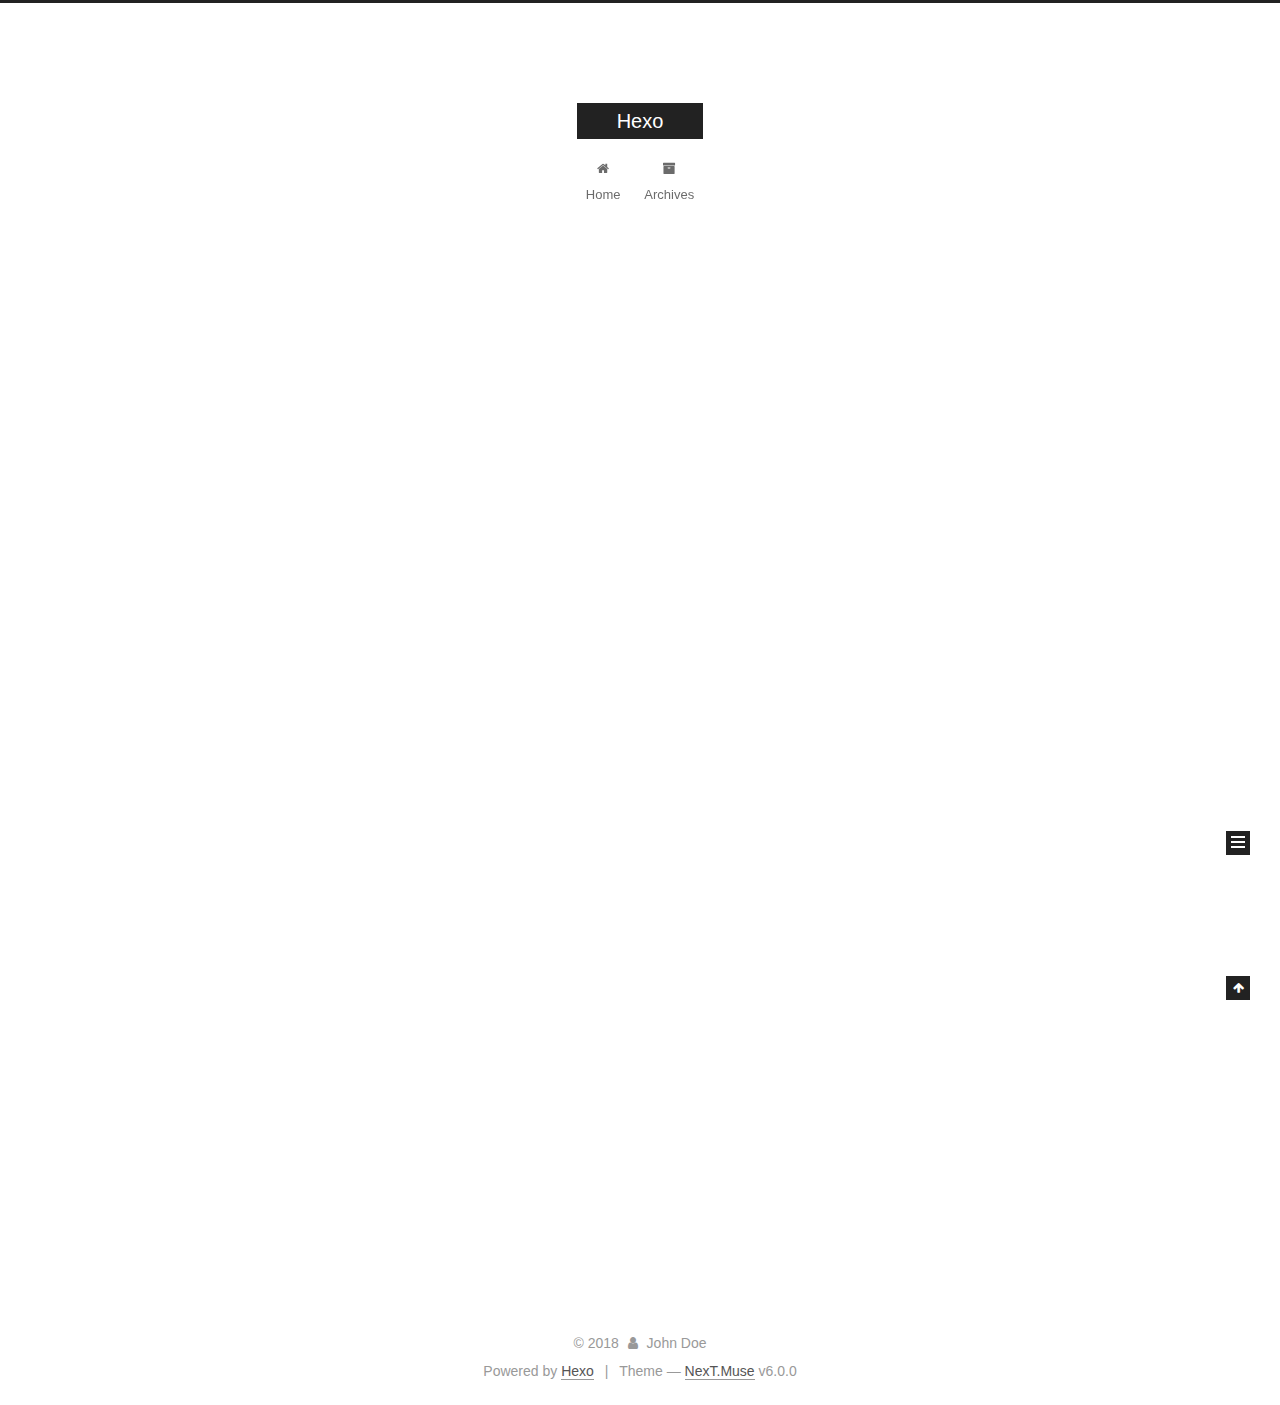
<file: index.html>
<!DOCTYPE html>



  


<html class="theme-next muse use-motion" lang="">
<head>
  <meta charset="UTF-8"/>
<meta http-equiv="X-UA-Compatible" content="IE=edge" />
<meta name="viewport" content="width=device-width, initial-scale=1, maximum-scale=1"/>
<meta name="theme-color" content="#222">









<meta http-equiv="Cache-Control" content="no-transform" />
<meta http-equiv="Cache-Control" content="no-siteapp" />






















<link href="/lib/font-awesome/css/font-awesome.min.css?v=4.6.2" rel="stylesheet" type="text/css" />

<link href="/css/main.css?v=6.0.0" rel="stylesheet" type="text/css" />


  <link rel="apple-touch-icon" sizes="180x180" href="/images/apple-touch-icon-next.png?v=6.0.0">


  <link rel="icon" type="image/png" sizes="32x32" href="/images/favicon-32x32-next.png?v=6.0.0">


  <link rel="icon" type="image/png" sizes="16x16" href="/images/favicon-16x16-next.png?v=6.0.0">


  <link rel="mask-icon" href="/images/logo.svg?v=6.0.0" color="#222">





  <meta name="keywords" content="Hexo, NexT" />










<meta name="description" content="Welcome to Hexo! This is your very first post. Check documentation for more info. If you get any problems when using Hexo, you can find the answer in troubleshooting or you can ask me on GitHub. Quick">
<meta property="og:type" content="article">
<meta property="og:title" content="Hello World">
<meta property="og:url" content="http://yoursite.com/2018/07/27/hello-world/index.html">
<meta property="og:site_name" content="Hexo">
<meta property="og:description" content="Welcome to Hexo! This is your very first post. Check documentation for more info. If you get any problems when using Hexo, you can find the answer in troubleshooting or you can ask me on GitHub. Quick">
<meta property="og:locale" content="default">
<meta property="og:updated_time" content="2018-07-27T14:36:50.423Z">
<meta name="twitter:card" content="summary">
<meta name="twitter:title" content="Hello World">
<meta name="twitter:description" content="Welcome to Hexo! This is your very first post. Check documentation for more info. If you get any problems when using Hexo, you can find the answer in troubleshooting or you can ask me on GitHub. Quick">



<script type="text/javascript" id="hexo.configurations">
  var NexT = window.NexT || {};
  var CONFIG = {
    root: '/',
    scheme: 'Muse',
    version: '6.0.0',
    sidebar: {"position":"left","display":"post","offset":12,"b2t":false,"scrollpercent":false,"onmobile":false},
    fancybox: false,
    fastclick: false,
    lazyload: false,
    tabs: true,
    motion: {"enable":true,"async":false,"transition":{"post_block":"fadeIn","post_header":"slideDownIn","post_body":"slideDownIn","coll_header":"slideLeftIn","sidebar":"slideUpIn"}},
    duoshuo: {
      userId: '0',
      author: 'Author'
    },
    algolia: {
      applicationID: '',
      apiKey: '',
      indexName: '',
      hits: {"per_page":10},
      labels: {"input_placeholder":"Search for Posts","hits_empty":"We didn't find any results for the search: ${query}","hits_stats":"${hits} results found in ${time} ms"}
    }
  };
</script>



  <link rel="canonical" href="http://yoursite.com/2018/07/27/hello-world/"/>





  <title>Hexo</title>
  








</head>

<body itemscope itemtype="http://schema.org/WebPage" lang="default">

  
  
    
  

  <div class="container sidebar-position-left 
  page-home">
    <div class="headband"></div>

    <header id="header" class="header" itemscope itemtype="http://schema.org/WPHeader">
      <div class="header-inner"> <div class="site-brand-wrapper">
  <div class="site-meta ">
    

    <div class="custom-logo-site-title">
      <a href="/"  class="brand" rel="start">
        <span class="logo-line-before"><i></i></span>
        <span class="site-title">Hexo</span>
        <span class="logo-line-after"><i></i></span>
      </a>
    </div>
      
        <p class="site-subtitle"></p>
      
  </div>

  <div class="site-nav-toggle">
    <button>
      <span class="btn-bar"></span>
      <span class="btn-bar"></span>
      <span class="btn-bar"></span>
    </button>
  </div>
</div>

<nav class="site-nav">
  

  
    <ul id="menu" class="menu">
      
        
        <li class="menu-item menu-item-home">
          <a href="/" rel="section">
            
              <i class="menu-item-icon fa fa-fw fa-home"></i> <br />
            
            Home
          </a>
        </li>
      
        
        <li class="menu-item menu-item-archives">
          <a href="/archives/" rel="section">
            
              <i class="menu-item-icon fa fa-fw fa-archive"></i> <br />
            
            Archives
          </a>
        </li>
      

      
    </ul>
  

  
</nav>



 </div>
    </header>

    <main id="main" class="main">
      <div class="main-inner">
        <div class="content-wrap">
          <div id="content" class="content">
            
  <section id="posts" class="posts-expand">
    
      

  

  
  
  

  <article class="post post-type-normal" itemscope itemtype="http://schema.org/Article">
  
  
  
  <div class="post-block">
    <link itemprop="mainEntityOfPage" href="http://yoursite.com/2018/07/27/hello-world/">

    <span hidden itemprop="author" itemscope itemtype="http://schema.org/Person">
      <meta itemprop="name" content="John Doe">
      <meta itemprop="description" content="">
      <meta itemprop="image" content="/images/avatar.gif">
    </span>

    <span hidden itemprop="publisher" itemscope itemtype="http://schema.org/Organization">
      <meta itemprop="name" content="Hexo">
    </span>

    
      <header class="post-header">

        
        
          <h1 class="post-title" itemprop="name headline">
                
                <a class="post-title-link" href="/2018/07/27/hello-world/" itemprop="url">Hello World</a></h1>
        

        <div class="post-meta">
          <span class="post-time">
            
              <span class="post-meta-item-icon">
                <i class="fa fa-calendar-o"></i>
              </span>
              
                <span class="post-meta-item-text">Posted on</span>
              
              <time title="Post created" itemprop="dateCreated datePublished" datetime="2018-07-27T22:36:50+08:00">2018-07-27</time>
            

            

            
          </span>

          

          
            
          

          
          

          

          

          

        </div>
      </header>
    

    
    
    
    <div class="post-body" itemprop="articleBody">

      
      

      
        
          
            <p>Welcome to <a href="https://hexo.io/" target="_blank" rel="noopener">Hexo</a>! This is your very first post. Check <a href="https://hexo.io/docs/" target="_blank" rel="noopener">documentation</a> for more info. If you get any problems when using Hexo, you can find the answer in <a href="https://hexo.io/docs/troubleshooting.html" target="_blank" rel="noopener">troubleshooting</a> or you can ask me on <a href="https://github.com/hexojs/hexo/issues" target="_blank" rel="noopener">GitHub</a>.</p>
<h2 id="Quick-Start"><a href="#Quick-Start" class="headerlink" title="Quick Start"></a>Quick Start</h2><h3 id="Create-a-new-post"><a href="#Create-a-new-post" class="headerlink" title="Create a new post"></a>Create a new post</h3><figure class="highlight bash"><table><tr><td class="gutter"><pre><span class="line">1</span><br></pre></td><td class="code"><pre><span class="line">$ hexo new <span class="string">"My New Post"</span></span><br></pre></td></tr></table></figure>
<p>More info: <a href="https://hexo.io/docs/writing.html" target="_blank" rel="noopener">Writing</a></p>
<h3 id="Run-server"><a href="#Run-server" class="headerlink" title="Run server"></a>Run server</h3><figure class="highlight bash"><table><tr><td class="gutter"><pre><span class="line">1</span><br></pre></td><td class="code"><pre><span class="line">$ hexo server</span><br></pre></td></tr></table></figure>
<p>More info: <a href="https://hexo.io/docs/server.html" target="_blank" rel="noopener">Server</a></p>
<h3 id="Generate-static-files"><a href="#Generate-static-files" class="headerlink" title="Generate static files"></a>Generate static files</h3><figure class="highlight bash"><table><tr><td class="gutter"><pre><span class="line">1</span><br></pre></td><td class="code"><pre><span class="line">$ hexo generate</span><br></pre></td></tr></table></figure>
<p>More info: <a href="https://hexo.io/docs/generating.html" target="_blank" rel="noopener">Generating</a></p>
<h3 id="Deploy-to-remote-sites"><a href="#Deploy-to-remote-sites" class="headerlink" title="Deploy to remote sites"></a>Deploy to remote sites</h3><figure class="highlight bash"><table><tr><td class="gutter"><pre><span class="line">1</span><br></pre></td><td class="code"><pre><span class="line">$ hexo deploy</span><br></pre></td></tr></table></figure>
<p>More info: <a href="https://hexo.io/docs/deployment.html" target="_blank" rel="noopener">Deployment</a></p>

          
        
      
    </div>
    
    
    

    

    

    

    <footer class="post-footer">
      

      

      

      
      
        <div class="post-eof"></div>
      
    </footer>
  </div>
  
  
  
  </article>


    
  </section>

  


          </div>
          


          

        </div>
        
          
  
  <div class="sidebar-toggle">
    <div class="sidebar-toggle-line-wrap">
      <span class="sidebar-toggle-line sidebar-toggle-line-first"></span>
      <span class="sidebar-toggle-line sidebar-toggle-line-middle"></span>
      <span class="sidebar-toggle-line sidebar-toggle-line-last"></span>
    </div>
  </div>

  <aside id="sidebar" class="sidebar">
    
    <div class="sidebar-inner">

      

      

      <section class="site-overview-wrap sidebar-panel sidebar-panel-active">
        <div class="site-overview">
          <div class="site-author motion-element" itemprop="author" itemscope itemtype="http://schema.org/Person">
            
              <p class="site-author-name" itemprop="name">John Doe</p>
              <p class="site-description motion-element" itemprop="description"></p>
          </div>

          <nav class="site-state motion-element">

            
              <div class="site-state-item site-state-posts">
              
                <a href="/archives/">
              
                  <span class="site-state-item-count">1</span>
                  <span class="site-state-item-name">posts</span>
                </a>
              </div>
            

            

            

          </nav>

          

          

          
          

          
          

          

        </div>
      </section>

      

      

    </div>
  </aside>


        
      </div>
    </main>

    <footer id="footer" class="footer">
      <div class="footer-inner">
        <div class="copyright">&copy; <span itemprop="copyrightYear">2018</span>
  <span class="with-love">
    <i class="fa fa-user"></i>
  </span>
  <span class="author" itemprop="copyrightHolder">John Doe</span>

  

  
</div>


  <div class="powered-by">Powered by <a class="theme-link" target="_blank" href="https://hexo.io">Hexo</a></div>



  <span class="post-meta-divider">|</span>



  <div class="theme-info">Theme &mdash; <a class="theme-link" target="_blank" href="https://github.com/theme-next/hexo-theme-next">NexT.Muse</a> v6.0.0</div>




        







        
      </div>
    </footer>

    
      <div class="back-to-top">
        <i class="fa fa-arrow-up"></i>
        
      </div>
    

    

  </div>

  

<script type="text/javascript">
  if (Object.prototype.toString.call(window.Promise) !== '[object Function]') {
    window.Promise = null;
  }
</script>
























  
  
    <script type="text/javascript" src="/lib/jquery/index.js?v=2.1.3"></script>
  

  
  
    <script type="text/javascript" src="/lib/velocity/velocity.min.js?v=1.2.1"></script>
  

  
  
    <script type="text/javascript" src="/lib/velocity/velocity.ui.min.js?v=1.2.1"></script>
  


  


  <script type="text/javascript" src="/js/src/utils.js?v=6.0.0"></script>

  <script type="text/javascript" src="/js/src/motion.js?v=6.0.0"></script>



  
  

  

  


  <script type="text/javascript" src="/js/src/bootstrap.js?v=6.0.0"></script>



  


  




	





  





  












  





  

  

  

  
  

  

  

  

</body>
</html>
</file>
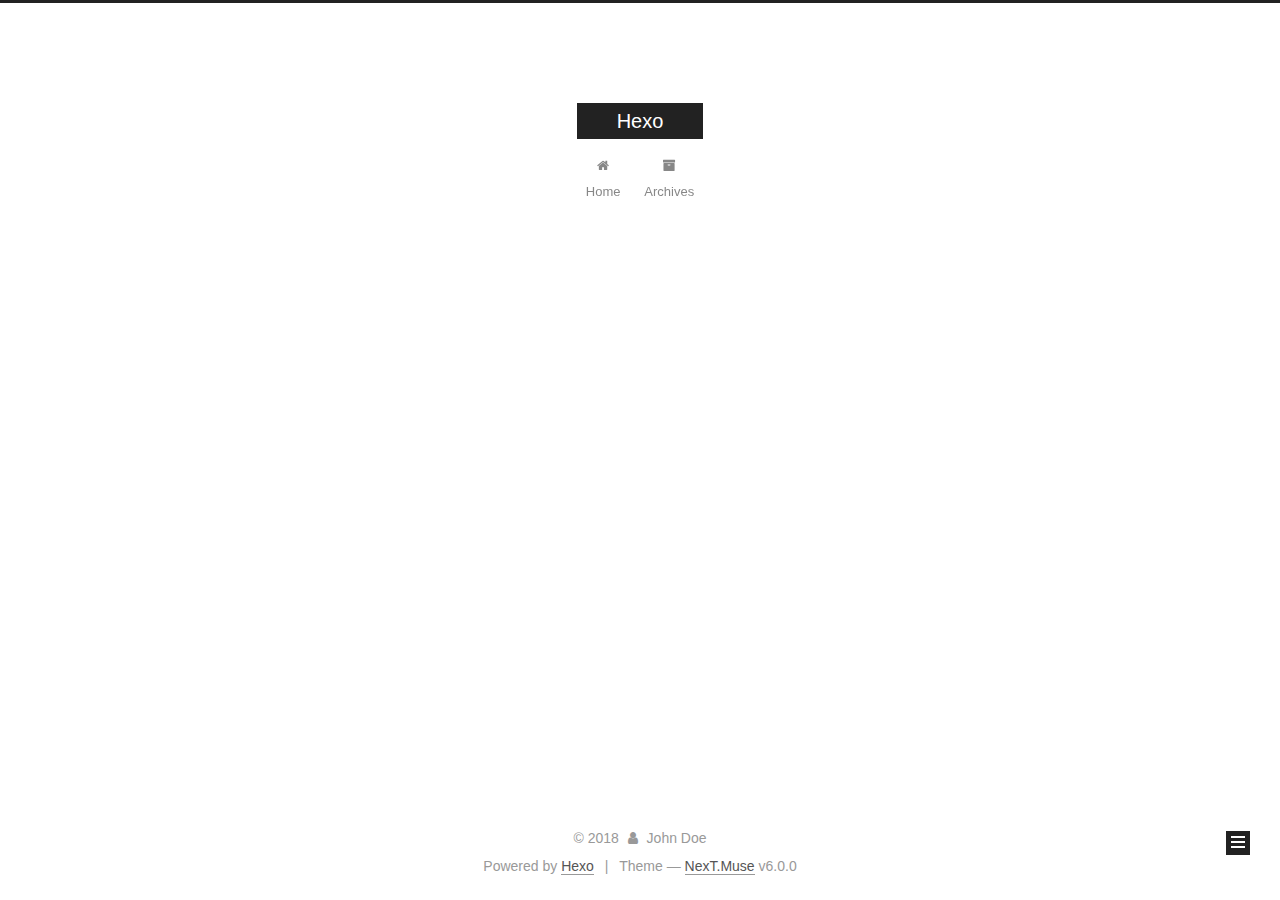
<file: archives/index.html>
<!DOCTYPE html>



  


<html class="theme-next muse use-motion" lang="">
<head>
  <meta charset="UTF-8"/>
<meta http-equiv="X-UA-Compatible" content="IE=edge" />
<meta name="viewport" content="width=device-width, initial-scale=1, maximum-scale=1"/>
<meta name="theme-color" content="#222">









<meta http-equiv="Cache-Control" content="no-transform" />
<meta http-equiv="Cache-Control" content="no-siteapp" />






















<link href="/lib/font-awesome/css/font-awesome.min.css?v=4.6.2" rel="stylesheet" type="text/css" />

<link href="/css/main.css?v=6.0.0" rel="stylesheet" type="text/css" />


  <link rel="apple-touch-icon" sizes="180x180" href="/images/apple-touch-icon-next.png?v=6.0.0">


  <link rel="icon" type="image/png" sizes="32x32" href="/images/favicon-32x32-next.png?v=6.0.0">


  <link rel="icon" type="image/png" sizes="16x16" href="/images/favicon-16x16-next.png?v=6.0.0">


  <link rel="mask-icon" href="/images/logo.svg?v=6.0.0" color="#222">





  <meta name="keywords" content="Hexo, NexT" />










<meta name="description" content="Welcome to Hexo! This is your very first post. Check documentation for more info. If you get any problems when using Hexo, you can find the answer in troubleshooting or you can ask me on GitHub. Quick">
<meta property="og:type" content="article">
<meta property="og:title" content="Hello World">
<meta property="og:url" content="http://yoursite.com/2018/07/27/hello-world/index.html">
<meta property="og:site_name" content="Hexo">
<meta property="og:description" content="Welcome to Hexo! This is your very first post. Check documentation for more info. If you get any problems when using Hexo, you can find the answer in troubleshooting or you can ask me on GitHub. Quick">
<meta property="og:locale" content="default">
<meta property="og:updated_time" content="2018-07-27T14:36:50.423Z">
<meta name="twitter:card" content="summary">
<meta name="twitter:title" content="Hello World">
<meta name="twitter:description" content="Welcome to Hexo! This is your very first post. Check documentation for more info. If you get any problems when using Hexo, you can find the answer in troubleshooting or you can ask me on GitHub. Quick">



<script type="text/javascript" id="hexo.configurations">
  var NexT = window.NexT || {};
  var CONFIG = {
    root: '/',
    scheme: 'Muse',
    version: '6.0.0',
    sidebar: {"position":"left","display":"post","offset":12,"b2t":false,"scrollpercent":false,"onmobile":false},
    fancybox: false,
    fastclick: false,
    lazyload: false,
    tabs: true,
    motion: {"enable":true,"async":false,"transition":{"post_block":"fadeIn","post_header":"slideDownIn","post_body":"slideDownIn","coll_header":"slideLeftIn","sidebar":"slideUpIn"}},
    duoshuo: {
      userId: '0',
      author: 'Author'
    },
    algolia: {
      applicationID: '',
      apiKey: '',
      indexName: '',
      hits: {"per_page":10},
      labels: {"input_placeholder":"Search for Posts","hits_empty":"We didn't find any results for the search: ${query}","hits_stats":"${hits} results found in ${time} ms"}
    }
  };
</script>



  <link rel="canonical" href="http://yoursite.com/2018/07/27/hello-world/"/>





  <title>Archive | Hexo</title>
  








</head>

<body itemscope itemtype="http://schema.org/WebPage" lang="default">

  
  
    
  

  <div class="container sidebar-position-left page-archive">
    <div class="headband"></div>

    <header id="header" class="header" itemscope itemtype="http://schema.org/WPHeader">
      <div class="header-inner"> <div class="site-brand-wrapper">
  <div class="site-meta ">
    

    <div class="custom-logo-site-title">
      <a href="/"  class="brand" rel="start">
        <span class="logo-line-before"><i></i></span>
        <span class="site-title">Hexo</span>
        <span class="logo-line-after"><i></i></span>
      </a>
    </div>
      
        <p class="site-subtitle"></p>
      
  </div>

  <div class="site-nav-toggle">
    <button>
      <span class="btn-bar"></span>
      <span class="btn-bar"></span>
      <span class="btn-bar"></span>
    </button>
  </div>
</div>

<nav class="site-nav">
  

  
    <ul id="menu" class="menu">
      
        
        <li class="menu-item menu-item-home">
          <a href="/" rel="section">
            
              <i class="menu-item-icon fa fa-fw fa-home"></i> <br />
            
            Home
          </a>
        </li>
      
        
        <li class="menu-item menu-item-archives">
          <a href="/archives/" rel="section">
            
              <i class="menu-item-icon fa fa-fw fa-archive"></i> <br />
            
            Archives
          </a>
        </li>
      

      
    </ul>
  

  
</nav>



 </div>
    </header>

    <main id="main" class="main">
      <div class="main-inner">
        <div class="content-wrap">
          <div id="content" class="content">
            

  
  
  
  <div class="post-block archive">
    <div id="posts" class="posts-collapse">
      <span class="archive-move-on"></span>

      <span class="archive-page-counter">
        
        
        
          
        
        Um..! 1 post. Keep on posting.
      </span>

      

        
        
        

        
          
          <div class="collection-title">
            <h1 class="archive-year" id="archive-year-2018">2018</h1>
          </div>
        
        

        

  <article class="post post-type-normal" itemscope itemtype="http://schema.org/Article">
    <header class="post-header">

      <h2 class="post-title">
        
            <a class="post-title-link" href="/2018/07/27/hello-world/" itemprop="url">
              
                <span itemprop="name">Hello World</span>
              
            </a>
        
      </h2>

      <div class="post-meta">
        <time class="post-time" itemprop="dateCreated"
              datetime="2018-07-27T22:36:50+08:00"
              content="2018-07-27" >
          07-27
        </time>
      </div>

    </header>
  </article>



      

    </div>
  </div>
  
  
  

  



          </div>
          


          

        </div>
        
          
  
  <div class="sidebar-toggle">
    <div class="sidebar-toggle-line-wrap">
      <span class="sidebar-toggle-line sidebar-toggle-line-first"></span>
      <span class="sidebar-toggle-line sidebar-toggle-line-middle"></span>
      <span class="sidebar-toggle-line sidebar-toggle-line-last"></span>
    </div>
  </div>

  <aside id="sidebar" class="sidebar">
    
    <div class="sidebar-inner">

      

      

      <section class="site-overview-wrap sidebar-panel sidebar-panel-active">
        <div class="site-overview">
          <div class="site-author motion-element" itemprop="author" itemscope itemtype="http://schema.org/Person">
            
              <p class="site-author-name" itemprop="name">John Doe</p>
              <p class="site-description motion-element" itemprop="description"></p>
          </div>

          <nav class="site-state motion-element">

            
              <div class="site-state-item site-state-posts">
              
                <a href="/archives/">
              
                  <span class="site-state-item-count">1</span>
                  <span class="site-state-item-name">posts</span>
                </a>
              </div>
            

            

            

          </nav>

          

          

          
          

          
          

          

        </div>
      </section>

      

      

    </div>
  </aside>


        
      </div>
    </main>

    <footer id="footer" class="footer">
      <div class="footer-inner">
        <div class="copyright">&copy; <span itemprop="copyrightYear">2018</span>
  <span class="with-love">
    <i class="fa fa-user"></i>
  </span>
  <span class="author" itemprop="copyrightHolder">John Doe</span>

  

  
</div>


  <div class="powered-by">Powered by <a class="theme-link" target="_blank" href="https://hexo.io">Hexo</a></div>



  <span class="post-meta-divider">|</span>



  <div class="theme-info">Theme &mdash; <a class="theme-link" target="_blank" href="https://github.com/theme-next/hexo-theme-next">NexT.Muse</a> v6.0.0</div>




        







        
      </div>
    </footer>

    
      <div class="back-to-top">
        <i class="fa fa-arrow-up"></i>
        
      </div>
    

    

  </div>

  

<script type="text/javascript">
  if (Object.prototype.toString.call(window.Promise) !== '[object Function]') {
    window.Promise = null;
  }
</script>
























  
  
    <script type="text/javascript" src="/lib/jquery/index.js?v=2.1.3"></script>
  

  
  
    <script type="text/javascript" src="/lib/velocity/velocity.min.js?v=1.2.1"></script>
  

  
  
    <script type="text/javascript" src="/lib/velocity/velocity.ui.min.js?v=1.2.1"></script>
  


  


  <script type="text/javascript" src="/js/src/utils.js?v=6.0.0"></script>

  <script type="text/javascript" src="/js/src/motion.js?v=6.0.0"></script>



  
  

  

  


  <script type="text/javascript" src="/js/src/bootstrap.js?v=6.0.0"></script>



  


  




	





  





  












  





  

  

  

  
  

  

  

  

</body>
</html>
</file>
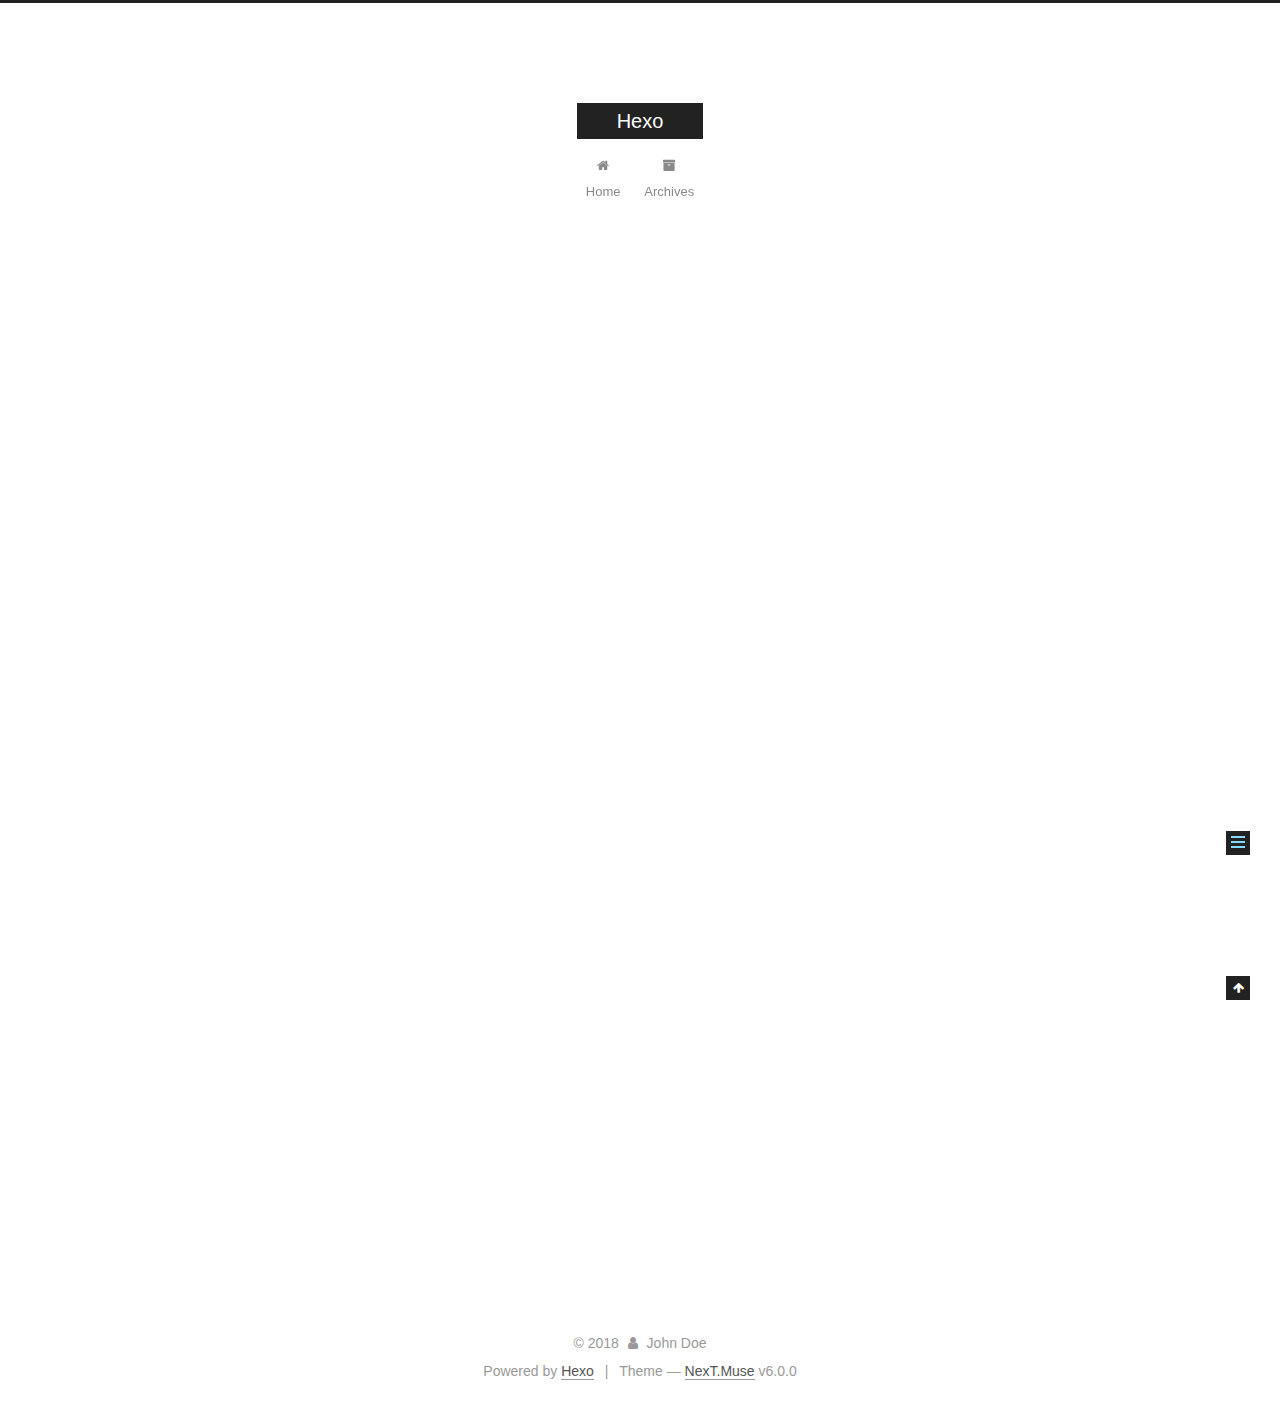
<file: 2018/07/27/hello-world/index.html>
<!DOCTYPE html>



  


<html class="theme-next muse use-motion" lang="">
<head>
  <meta charset="UTF-8"/>
<meta http-equiv="X-UA-Compatible" content="IE=edge" />
<meta name="viewport" content="width=device-width, initial-scale=1, maximum-scale=1"/>
<meta name="theme-color" content="#222">









<meta http-equiv="Cache-Control" content="no-transform" />
<meta http-equiv="Cache-Control" content="no-siteapp" />






















<link href="/lib/font-awesome/css/font-awesome.min.css?v=4.6.2" rel="stylesheet" type="text/css" />

<link href="/css/main.css?v=6.0.0" rel="stylesheet" type="text/css" />


  <link rel="apple-touch-icon" sizes="180x180" href="/images/apple-touch-icon-next.png?v=6.0.0">


  <link rel="icon" type="image/png" sizes="32x32" href="/images/favicon-32x32-next.png?v=6.0.0">


  <link rel="icon" type="image/png" sizes="16x16" href="/images/favicon-16x16-next.png?v=6.0.0">


  <link rel="mask-icon" href="/images/logo.svg?v=6.0.0" color="#222">





  <meta name="keywords" content="Hexo, NexT" />










<meta name="description" content="Welcome to Hexo! This is your very first post. Check documentation for more info. If you get any problems when using Hexo, you can find the answer in troubleshooting or you can ask me on GitHub. Quick">
<meta property="og:type" content="article">
<meta property="og:title" content="Hello World">
<meta property="og:url" content="http://yoursite.com/2018/07/27/hello-world/index.html">
<meta property="og:site_name" content="Hexo">
<meta property="og:description" content="Welcome to Hexo! This is your very first post. Check documentation for more info. If you get any problems when using Hexo, you can find the answer in troubleshooting or you can ask me on GitHub. Quick">
<meta property="og:locale" content="default">
<meta property="og:updated_time" content="2018-07-27T14:36:50.423Z">
<meta name="twitter:card" content="summary">
<meta name="twitter:title" content="Hello World">
<meta name="twitter:description" content="Welcome to Hexo! This is your very first post. Check documentation for more info. If you get any problems when using Hexo, you can find the answer in troubleshooting or you can ask me on GitHub. Quick">



<script type="text/javascript" id="hexo.configurations">
  var NexT = window.NexT || {};
  var CONFIG = {
    root: '/',
    scheme: 'Muse',
    version: '6.0.0',
    sidebar: {"position":"left","display":"post","offset":12,"b2t":false,"scrollpercent":false,"onmobile":false},
    fancybox: false,
    fastclick: false,
    lazyload: false,
    tabs: true,
    motion: {"enable":true,"async":false,"transition":{"post_block":"fadeIn","post_header":"slideDownIn","post_body":"slideDownIn","coll_header":"slideLeftIn","sidebar":"slideUpIn"}},
    duoshuo: {
      userId: '0',
      author: 'Author'
    },
    algolia: {
      applicationID: '',
      apiKey: '',
      indexName: '',
      hits: {"per_page":10},
      labels: {"input_placeholder":"Search for Posts","hits_empty":"We didn't find any results for the search: ${query}","hits_stats":"${hits} results found in ${time} ms"}
    }
  };
</script>



  <link rel="canonical" href="http://yoursite.com/2018/07/27/hello-world/"/>





  <title>Hello World | Hexo</title>
  








</head>

<body itemscope itemtype="http://schema.org/WebPage" lang="default">

  
  
    
  

  <div class="container sidebar-position-left page-post-detail">
    <div class="headband"></div>

    <header id="header" class="header" itemscope itemtype="http://schema.org/WPHeader">
      <div class="header-inner"> <div class="site-brand-wrapper">
  <div class="site-meta ">
    

    <div class="custom-logo-site-title">
      <a href="/"  class="brand" rel="start">
        <span class="logo-line-before"><i></i></span>
        <span class="site-title">Hexo</span>
        <span class="logo-line-after"><i></i></span>
      </a>
    </div>
      
        <p class="site-subtitle"></p>
      
  </div>

  <div class="site-nav-toggle">
    <button>
      <span class="btn-bar"></span>
      <span class="btn-bar"></span>
      <span class="btn-bar"></span>
    </button>
  </div>
</div>

<nav class="site-nav">
  

  
    <ul id="menu" class="menu">
      
        
        <li class="menu-item menu-item-home">
          <a href="/" rel="section">
            
              <i class="menu-item-icon fa fa-fw fa-home"></i> <br />
            
            Home
          </a>
        </li>
      
        
        <li class="menu-item menu-item-archives">
          <a href="/archives/" rel="section">
            
              <i class="menu-item-icon fa fa-fw fa-archive"></i> <br />
            
            Archives
          </a>
        </li>
      

      
    </ul>
  

  
</nav>



 </div>
    </header>

    <main id="main" class="main">
      <div class="main-inner">
        <div class="content-wrap">
          <div id="content" class="content">
            

  <div id="posts" class="posts-expand">
    

  

  
  
  

  <article class="post post-type-normal" itemscope itemtype="http://schema.org/Article">
  
  
  
  <div class="post-block">
    <link itemprop="mainEntityOfPage" href="http://yoursite.com/2018/07/27/hello-world/">

    <span hidden itemprop="author" itemscope itemtype="http://schema.org/Person">
      <meta itemprop="name" content="John Doe">
      <meta itemprop="description" content="">
      <meta itemprop="image" content="/images/avatar.gif">
    </span>

    <span hidden itemprop="publisher" itemscope itemtype="http://schema.org/Organization">
      <meta itemprop="name" content="Hexo">
    </span>

    
      <header class="post-header">

        
        
          <h1 class="post-title" itemprop="name headline">Hello World</h1>
        

        <div class="post-meta">
          <span class="post-time">
            
              <span class="post-meta-item-icon">
                <i class="fa fa-calendar-o"></i>
              </span>
              
                <span class="post-meta-item-text">Posted on</span>
              
              <time title="Post created" itemprop="dateCreated datePublished" datetime="2018-07-27T22:36:50+08:00">2018-07-27</time>
            

            

            
          </span>

          

          
            
          

          
          

          

          

          

        </div>
      </header>
    

    
    
    
    <div class="post-body" itemprop="articleBody">

      
      

      
        <p>Welcome to <a href="https://hexo.io/" target="_blank" rel="noopener">Hexo</a>! This is your very first post. Check <a href="https://hexo.io/docs/" target="_blank" rel="noopener">documentation</a> for more info. If you get any problems when using Hexo, you can find the answer in <a href="https://hexo.io/docs/troubleshooting.html" target="_blank" rel="noopener">troubleshooting</a> or you can ask me on <a href="https://github.com/hexojs/hexo/issues" target="_blank" rel="noopener">GitHub</a>.</p>
<h2 id="Quick-Start"><a href="#Quick-Start" class="headerlink" title="Quick Start"></a>Quick Start</h2><h3 id="Create-a-new-post"><a href="#Create-a-new-post" class="headerlink" title="Create a new post"></a>Create a new post</h3><figure class="highlight bash"><table><tr><td class="gutter"><pre><span class="line">1</span><br></pre></td><td class="code"><pre><span class="line">$ hexo new <span class="string">"My New Post"</span></span><br></pre></td></tr></table></figure>
<p>More info: <a href="https://hexo.io/docs/writing.html" target="_blank" rel="noopener">Writing</a></p>
<h3 id="Run-server"><a href="#Run-server" class="headerlink" title="Run server"></a>Run server</h3><figure class="highlight bash"><table><tr><td class="gutter"><pre><span class="line">1</span><br></pre></td><td class="code"><pre><span class="line">$ hexo server</span><br></pre></td></tr></table></figure>
<p>More info: <a href="https://hexo.io/docs/server.html" target="_blank" rel="noopener">Server</a></p>
<h3 id="Generate-static-files"><a href="#Generate-static-files" class="headerlink" title="Generate static files"></a>Generate static files</h3><figure class="highlight bash"><table><tr><td class="gutter"><pre><span class="line">1</span><br></pre></td><td class="code"><pre><span class="line">$ hexo generate</span><br></pre></td></tr></table></figure>
<p>More info: <a href="https://hexo.io/docs/generating.html" target="_blank" rel="noopener">Generating</a></p>
<h3 id="Deploy-to-remote-sites"><a href="#Deploy-to-remote-sites" class="headerlink" title="Deploy to remote sites"></a>Deploy to remote sites</h3><figure class="highlight bash"><table><tr><td class="gutter"><pre><span class="line">1</span><br></pre></td><td class="code"><pre><span class="line">$ hexo deploy</span><br></pre></td></tr></table></figure>
<p>More info: <a href="https://hexo.io/docs/deployment.html" target="_blank" rel="noopener">Deployment</a></p>

      
    </div>
    
    
    

    

    

    

    <footer class="post-footer">
      

      
      
      

      

      
      
    </footer>
  </div>
  
  
  
  </article>



    <div class="post-spread">
      
    </div>
  </div>


          </div>
          


          

  



        </div>
        
          
  
  <div class="sidebar-toggle">
    <div class="sidebar-toggle-line-wrap">
      <span class="sidebar-toggle-line sidebar-toggle-line-first"></span>
      <span class="sidebar-toggle-line sidebar-toggle-line-middle"></span>
      <span class="sidebar-toggle-line sidebar-toggle-line-last"></span>
    </div>
  </div>

  <aside id="sidebar" class="sidebar">
    
    <div class="sidebar-inner">

      

      
        <ul class="sidebar-nav motion-element">
          <li class="sidebar-nav-toc sidebar-nav-active" data-target="post-toc-wrap">
            Table of Contents
          </li>
          <li class="sidebar-nav-overview" data-target="site-overview-wrap">
            Overview
          </li>
        </ul>
      

      <section class="site-overview-wrap sidebar-panel">
        <div class="site-overview">
          <div class="site-author motion-element" itemprop="author" itemscope itemtype="http://schema.org/Person">
            
              <p class="site-author-name" itemprop="name">John Doe</p>
              <p class="site-description motion-element" itemprop="description"></p>
          </div>

          <nav class="site-state motion-element">

            
              <div class="site-state-item site-state-posts">
              
                <a href="/archives/">
              
                  <span class="site-state-item-count">1</span>
                  <span class="site-state-item-name">posts</span>
                </a>
              </div>
            

            

            

          </nav>

          

          

          
          

          
          

          

        </div>
      </section>

      
      <!--noindex-->
        <section class="post-toc-wrap motion-element sidebar-panel sidebar-panel-active">
          <div class="post-toc">

            
              
            

            
              <div class="post-toc-content"><ol class="nav"><li class="nav-item nav-level-2"><a class="nav-link" href="#Quick-Start"><span class="nav-number">1.</span> <span class="nav-text">Quick Start</span></a><ol class="nav-child"><li class="nav-item nav-level-3"><a class="nav-link" href="#Create-a-new-post"><span class="nav-number">1.1.</span> <span class="nav-text">Create a new post</span></a></li><li class="nav-item nav-level-3"><a class="nav-link" href="#Run-server"><span class="nav-number">1.2.</span> <span class="nav-text">Run server</span></a></li><li class="nav-item nav-level-3"><a class="nav-link" href="#Generate-static-files"><span class="nav-number">1.3.</span> <span class="nav-text">Generate static files</span></a></li><li class="nav-item nav-level-3"><a class="nav-link" href="#Deploy-to-remote-sites"><span class="nav-number">1.4.</span> <span class="nav-text">Deploy to remote sites</span></a></li></ol></li></ol></div>
            

          </div>
        </section>
      <!--/noindex-->
      

      

    </div>
  </aside>


        
      </div>
    </main>

    <footer id="footer" class="footer">
      <div class="footer-inner">
        <div class="copyright">&copy; <span itemprop="copyrightYear">2018</span>
  <span class="with-love">
    <i class="fa fa-user"></i>
  </span>
  <span class="author" itemprop="copyrightHolder">John Doe</span>

  

  
</div>


  <div class="powered-by">Powered by <a class="theme-link" target="_blank" href="https://hexo.io">Hexo</a></div>



  <span class="post-meta-divider">|</span>



  <div class="theme-info">Theme &mdash; <a class="theme-link" target="_blank" href="https://github.com/theme-next/hexo-theme-next">NexT.Muse</a> v6.0.0</div>




        







        
      </div>
    </footer>

    
      <div class="back-to-top">
        <i class="fa fa-arrow-up"></i>
        
      </div>
    

    

  </div>

  

<script type="text/javascript">
  if (Object.prototype.toString.call(window.Promise) !== '[object Function]') {
    window.Promise = null;
  }
</script>
























  
  
    <script type="text/javascript" src="/lib/jquery/index.js?v=2.1.3"></script>
  

  
  
    <script type="text/javascript" src="/lib/velocity/velocity.min.js?v=1.2.1"></script>
  

  
  
    <script type="text/javascript" src="/lib/velocity/velocity.ui.min.js?v=1.2.1"></script>
  


  


  <script type="text/javascript" src="/js/src/utils.js?v=6.0.0"></script>

  <script type="text/javascript" src="/js/src/motion.js?v=6.0.0"></script>



  
  

  
  <script type="text/javascript" src="/js/src/scrollspy.js?v=6.0.0"></script>
<script type="text/javascript" src="/js/src/post-details.js?v=6.0.0"></script>



  


  <script type="text/javascript" src="/js/src/bootstrap.js?v=6.0.0"></script>



  


  




	





  





  












  





  

  

  

  
  

  

  

  

</body>
</html>
</file>
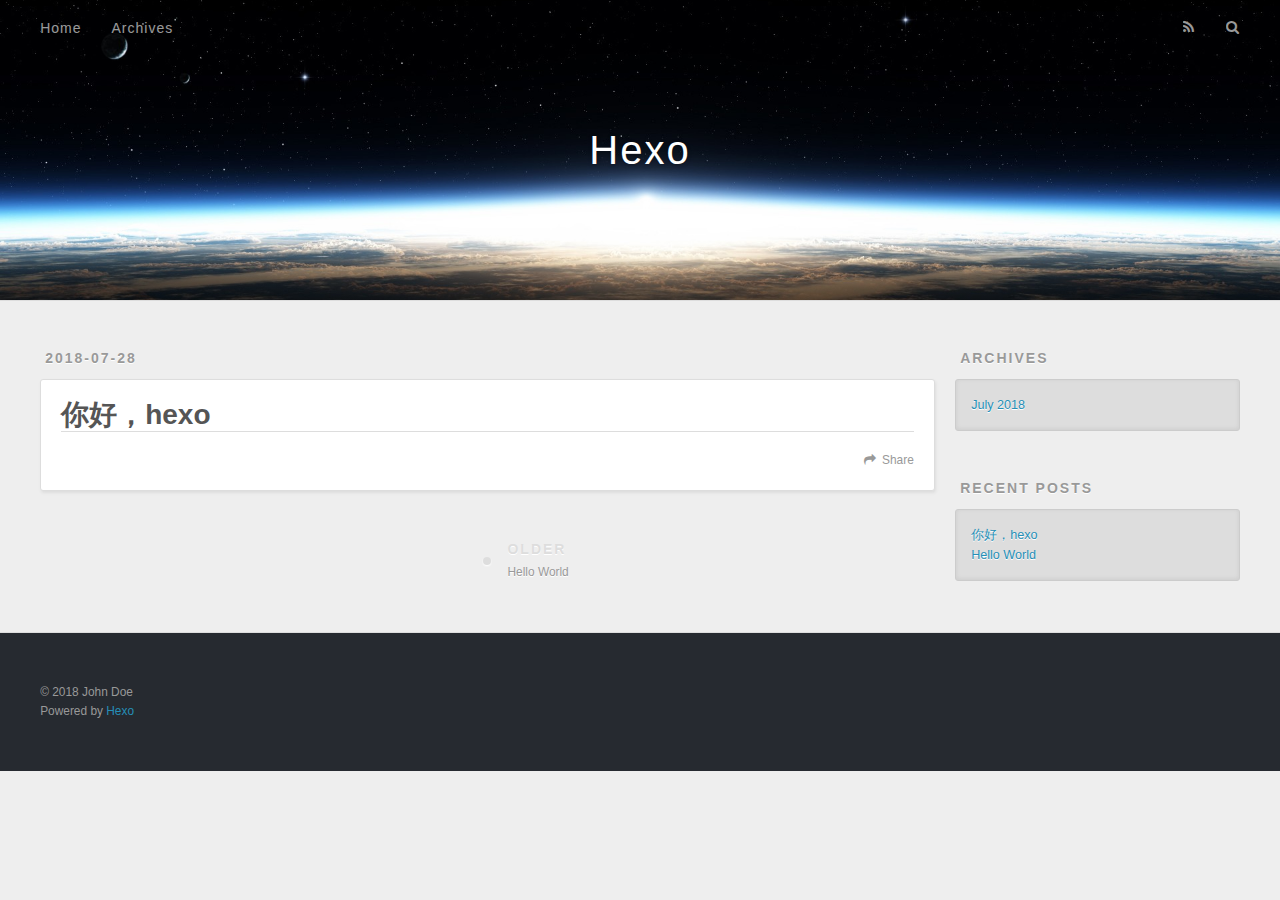
<file: 2018/07/28/你好，hexo/index.html>
<!DOCTYPE html>
<html>
<head>
  <meta charset="utf-8">
  

  
  <title>你好，hexo | Hexo</title>
  <meta name="viewport" content="width=device-width, initial-scale=1, maximum-scale=1">
  <meta property="og:type" content="article">
<meta property="og:title" content="你好，hexo">
<meta property="og:url" content="http://yoursite.com/2018/07/28/你好，hexo/index.html">
<meta property="og:site_name" content="Hexo">
<meta property="og:locale" content="default">
<meta property="og:updated_time" content="2018-07-27T16:07:37.804Z">
<meta name="twitter:card" content="summary">
<meta name="twitter:title" content="你好，hexo">
  
    <link rel="alternate" href="/atom.xml" title="Hexo" type="application/atom+xml">
  
  
    <link rel="icon" href="/favicon.png">
  
  
    <link href="//fonts.googleapis.com/css?family=Source+Code+Pro" rel="stylesheet" type="text/css">
  
  <link rel="stylesheet" href="/css/style.css">
</head>

<body>
  <div id="container">
    <div id="wrap">
      <header id="header">
  <div id="banner"></div>
  <div id="header-outer" class="outer">
    <div id="header-title" class="inner">
      <h1 id="logo-wrap">
        <a href="/" id="logo">Hexo</a>
      </h1>
      
    </div>
    <div id="header-inner" class="inner">
      <nav id="main-nav">
        <a id="main-nav-toggle" class="nav-icon"></a>
        
          <a class="main-nav-link" href="/">Home</a>
        
          <a class="main-nav-link" href="/archives">Archives</a>
        
      </nav>
      <nav id="sub-nav">
        
          <a id="nav-rss-link" class="nav-icon" href="/atom.xml" title="RSS Feed"></a>
        
        <a id="nav-search-btn" class="nav-icon" title="Search"></a>
      </nav>
      <div id="search-form-wrap">
        <form action="//google.com/search" method="get" accept-charset="UTF-8" class="search-form"><input type="search" name="q" class="search-form-input" placeholder="Search"><button type="submit" class="search-form-submit">&#xF002;</button><input type="hidden" name="sitesearch" value="http://yoursite.com"></form>
      </div>
    </div>
  </div>
</header>
      <div class="outer">
        <section id="main"><article id="post-你好，hexo" class="article article-type-post" itemscope itemprop="blogPost">
  <div class="article-meta">
    <a href="/2018/07/28/你好，hexo/" class="article-date">
  <time datetime="2018-07-27T16:07:37.000Z" itemprop="datePublished">2018-07-28</time>
</a>
    
  </div>
  <div class="article-inner">
    
    
      <header class="article-header">
        
  
    <h1 class="article-title" itemprop="name">
      你好，hexo
    </h1>
  

      </header>
    
    <div class="article-entry" itemprop="articleBody">
      
        
      
    </div>
    <footer class="article-footer">
      <a data-url="http://yoursite.com/2018/07/28/你好，hexo/" data-id="cjk476zsc0001t0tj8f89a0vr" class="article-share-link">Share</a>
      
      
    </footer>
  </div>
  
    
<nav id="article-nav">
  
  
    <a href="/2018/07/27/hello-world/" id="article-nav-older" class="article-nav-link-wrap">
      <strong class="article-nav-caption">Older</strong>
      <div class="article-nav-title">Hello World</div>
    </a>
  
</nav>

  
</article>

</section>
        
          <aside id="sidebar">
  
    

  
    

  
    
  
    
  <div class="widget-wrap">
    <h3 class="widget-title">Archives</h3>
    <div class="widget">
      <ul class="archive-list"><li class="archive-list-item"><a class="archive-list-link" href="/archives/2018/07/">July 2018</a></li></ul>
    </div>
  </div>


  
    
  <div class="widget-wrap">
    <h3 class="widget-title">Recent Posts</h3>
    <div class="widget">
      <ul>
        
          <li>
            <a href="/2018/07/28/你好，hexo/">你好，hexo</a>
          </li>
        
          <li>
            <a href="/2018/07/27/hello-world/">Hello World</a>
          </li>
        
      </ul>
    </div>
  </div>

  
</aside>
        
      </div>
      <footer id="footer">
  
  <div class="outer">
    <div id="footer-info" class="inner">
      &copy; 2018 John Doe<br>
      Powered by <a href="http://hexo.io/" target="_blank">Hexo</a>
    </div>
  </div>
</footer>
    </div>
    <nav id="mobile-nav">
  
    <a href="/" class="mobile-nav-link">Home</a>
  
    <a href="/archives" class="mobile-nav-link">Archives</a>
  
</nav>
    

<script src="//ajax.googleapis.com/ajax/libs/jquery/2.0.3/jquery.min.js"></script>


  <link rel="stylesheet" href="/fancybox/jquery.fancybox.css">
  <script src="/fancybox/jquery.fancybox.pack.js"></script>


<script src="/js/script.js"></script>



  </div>
</body>
</html>
</file>
<file: css/style.css>
body {
  width: 100%;
}
body:before,
body:after {
  content: "";
  display: table;
}
body:after {
  clear: both;
}
html,
body,
div,
span,
applet,
object,
iframe,
h1,
h2,
h3,
h4,
h5,
h6,
p,
blockquote,
pre,
a,
abbr,
acronym,
address,
big,
cite,
code,
del,
dfn,
em,
img,
ins,
kbd,
q,
s,
samp,
small,
strike,
strong,
sub,
sup,
tt,
var,
dl,
dt,
dd,
ol,
ul,
li,
fieldset,
form,
label,
legend,
table,
caption,
tbody,
tfoot,
thead,
tr,
th,
td {
  margin: 0;
  padding: 0;
  border: 0;
  outline: 0;
  font-weight: inherit;
  font-style: inherit;
  font-family: inherit;
  font-size: 100%;
  vertical-align: baseline;
}
body {
  line-height: 1;
  color: #000;
  background: #fff;
}
ol,
ul {
  list-style: none;
}
table {
  border-collapse: separate;
  border-spacing: 0;
  vertical-align: middle;
}
caption,
th,
td {
  text-align: left;
  font-weight: normal;
  vertical-align: middle;
}
a img {
  border: none;
}
input,
button {
  margin: 0;
  padding: 0;
}
input::-moz-focus-inner,
button::-moz-focus-inner {
  border: 0;
  padding: 0;
}
@font-face {
  font-family: FontAwesome;
  font-style: normal;
  font-weight: normal;
  src: url("fonts/fontawesome-webfont.eot?v=#4.0.3");
  src: url("fonts/fontawesome-webfont.eot?#iefix&v=#4.0.3") format("embedded-opentype"), url("fonts/fontawesome-webfont.woff?v=#4.0.3") format("woff"), url("fonts/fontawesome-webfont.ttf?v=#4.0.3") format("truetype"), url("fonts/fontawesome-webfont.svg#fontawesomeregular?v=#4.0.3") format("svg");
}
html,
body,
#container {
  height: 100%;
}
body {
  background: #eee;
  font: 14px -apple-system, BlinkMacSystemFont, "Segoe UI", "Roboto", "Oxygen", "Ubuntu", "Cantarell", "Fira Sans", "Droid Sans", "Helvetica Neue", sans-serif;
  -webkit-text-size-adjust: 100%;
}
.outer {
  max-width: 1220px;
  margin: 0 auto;
  padding: 0 20px;
}
.outer:before,
.outer:after {
  content: "";
  display: table;
}
.outer:after {
  clear: both;
}
.inner {
  display: inline;
  float: left;
  width: 98.33333333333333%;
  margin: 0 0.833333333333333%;
}
.left,
.alignleft {
  float: left;
}
.right,
.alignright {
  float: right;
}
.clear {
  clear: both;
}
#container {
  position: relative;
}
.mobile-nav-on {
  overflow: hidden;
}
#wrap {
  height: 100%;
  width: 100%;
  position: absolute;
  top: 0;
  left: 0;
  -webkit-transition: 0.2s ease-out;
  -moz-transition: 0.2s ease-out;
  -ms-transition: 0.2s ease-out;
  transition: 0.2s ease-out;
  z-index: 1;
  background: #eee;
}
.mobile-nav-on #wrap {
  left: 280px;
}
@media screen and (min-width: 768px) {
  #main {
    display: inline;
    float: left;
    width: 73.33333333333333%;
    margin: 0 0.833333333333333%;
  }
}
.article-date,
.article-category-link,
.archive-year,
.widget-title {
  text-decoration: none;
  text-transform: uppercase;
  letter-spacing: 2px;
  color: #999;
  margin-bottom: 1em;
  margin-left: 5px;
  line-height: 1em;
  text-shadow: 0 1px #fff;
  font-weight: bold;
}
.article-inner,
.archive-article-inner {
  background: #fff;
  -webkit-box-shadow: 1px 2px 3px #ddd;
  box-shadow: 1px 2px 3px #ddd;
  border: 1px solid #ddd;
  border-radius: 3px;
}
.article-entry h1,
.widget h1 {
  font-size: 2em;
}
.article-entry h2,
.widget h2 {
  font-size: 1.5em;
}
.article-entry h3,
.widget h3 {
  font-size: 1.3em;
}
.article-entry h4,
.widget h4 {
  font-size: 1.2em;
}
.article-entry h5,
.widget h5 {
  font-size: 1em;
}
.article-entry h6,
.widget h6 {
  font-size: 1em;
  color: #999;
}
.article-entry hr,
.widget hr {
  border: 1px dashed #ddd;
}
.article-entry strong,
.widget strong {
  font-weight: bold;
}
.article-entry em,
.widget em,
.article-entry cite,
.widget cite {
  font-style: italic;
}
.article-entry sup,
.widget sup,
.article-entry sub,
.widget sub {
  font-size: 0.75em;
  line-height: 0;
  position: relative;
  vertical-align: baseline;
}
.article-entry sup,
.widget sup {
  top: -0.5em;
}
.article-entry sub,
.widget sub {
  bottom: -0.2em;
}
.article-entry small,
.widget small {
  font-size: 0.85em;
}
.article-entry acronym,
.widget acronym,
.article-entry abbr,
.widget abbr {
  border-bottom: 1px dotted;
}
.article-entry ul,
.widget ul,
.article-entry ol,
.widget ol,
.article-entry dl,
.widget dl {
  margin: 0 20px;
  line-height: 1.6em;
}
.article-entry ul ul,
.widget ul ul,
.article-entry ol ul,
.widget ol ul,
.article-entry ul ol,
.widget ul ol,
.article-entry ol ol,
.widget ol ol {
  margin-top: 0;
  margin-bottom: 0;
}
.article-entry ul,
.widget ul {
  list-style: disc;
}
.article-entry ol,
.widget ol {
  list-style: decimal;
}
.article-entry dt,
.widget dt {
  font-weight: bold;
}
#header {
  height: 300px;
  position: relative;
  border-bottom: 1px solid #ddd;
}
#header:before,
#header:after {
  content: "";
  position: absolute;
  left: 0;
  right: 0;
  height: 40px;
}
#header:before {
  top: 0;
  background: -webkit-linear-gradient(rgba(0,0,0,0.2), transparent);
  background: -moz-linear-gradient(rgba(0,0,0,0.2), transparent);
  background: -ms-linear-gradient(rgba(0,0,0,0.2), transparent);
  background: linear-gradient(rgba(0,0,0,0.2), transparent);
}
#header:after {
  bottom: 0;
  background: -webkit-linear-gradient(transparent, rgba(0,0,0,0.2));
  background: -moz-linear-gradient(transparent, rgba(0,0,0,0.2));
  background: -ms-linear-gradient(transparent, rgba(0,0,0,0.2));
  background: linear-gradient(transparent, rgba(0,0,0,0.2));
}
#header-outer {
  height: 100%;
  position: relative;
}
#header-inner {
  position: relative;
  overflow: hidden;
}
#banner {
  position: absolute;
  top: 0;
  left: 0;
  width: 100%;
  height: 100%;
  background: url("images/banner.jpg") center #000;
  -webkit-background-size: cover;
  -moz-background-size: cover;
  background-size: cover;
  z-index: -1;
}
#header-title {
  text-align: center;
  height: 40px;
  position: absolute;
  top: 50%;
  left: 0;
  margin-top: -20px;
}
#logo,
#subtitle {
  text-decoration: none;
  color: #fff;
  font-weight: 300;
  text-shadow: 0 1px 4px rgba(0,0,0,0.3);
}
#logo {
  font-size: 40px;
  line-height: 40px;
  letter-spacing: 2px;
}
#subtitle {
  font-size: 16px;
  line-height: 16px;
  letter-spacing: 1px;
}
#subtitle-wrap {
  margin-top: 16px;
}
#main-nav {
  float: left;
  margin-left: -15px;
}
.nav-icon,
.main-nav-link {
  float: left;
  color: #fff;
  opacity: 0.6;
  text-decoration: none;
  text-shadow: 0 1px rgba(0,0,0,0.2);
  -webkit-transition: opacity 0.2s;
  -moz-transition: opacity 0.2s;
  -ms-transition: opacity 0.2s;
  transition: opacity 0.2s;
  display: block;
  padding: 20px 15px;
}
.nav-icon:hover,
.main-nav-link:hover {
  opacity: 1;
}
.nav-icon {
  font-family: FontAwesome;
  text-align: center;
  font-size: 14px;
  width: 14px;
  height: 14px;
  padding: 20px 15px;
  position: relative;
  cursor: pointer;
}
.main-nav-link {
  font-weight: 300;
  letter-spacing: 1px;
}
@media screen and (max-width: 479px) {
  .main-nav-link {
    display: none;
  }
}
#main-nav-toggle {
  display: none;
}
#main-nav-toggle:before {
  content: "\f0c9";
}
@media screen and (max-width: 479px) {
  #main-nav-toggle {
    display: block;
  }
}
#sub-nav {
  float: right;
  margin-right: -15px;
}
#nav-rss-link:before {
  content: "\f09e";
}
#nav-search-btn:before {
  content: "\f002";
}
#search-form-wrap {
  position: absolute;
  top: 15px;
  width: 150px;
  height: 30px;
  right: -150px;
  opacity: 0;
  -webkit-transition: 0.2s ease-out;
  -moz-transition: 0.2s ease-out;
  -ms-transition: 0.2s ease-out;
  transition: 0.2s ease-out;
}
#search-form-wrap.on {
  opacity: 1;
  right: 0;
}
@media screen and (max-width: 479px) {
  #search-form-wrap {
    width: 100%;
    right: -100%;
  }
}
.search-form {
  position: absolute;
  top: 0;
  left: 0;
  right: 0;
  background: #fff;
  padding: 5px 15px;
  border-radius: 15px;
  -webkit-box-shadow: 0 0 10px rgba(0,0,0,0.3);
  box-shadow: 0 0 10px rgba(0,0,0,0.3);
}
.search-form-input {
  border: none;
  background: none;
  color: #555;
  width: 100%;
  font: 13px -apple-system, BlinkMacSystemFont, "Segoe UI", "Roboto", "Oxygen", "Ubuntu", "Cantarell", "Fira Sans", "Droid Sans", "Helvetica Neue", sans-serif;
  outline: none;
}
.search-form-input::-webkit-search-results-decoration,
.search-form-input::-webkit-search-cancel-button {
  -webkit-appearance: none;
}
.search-form-submit {
  position: absolute;
  top: 50%;
  right: 10px;
  margin-top: -7px;
  font: 13px FontAwesome;
  border: none;
  background: none;
  color: #bbb;
  cursor: pointer;
}
.search-form-submit:hover,
.search-form-submit:focus {
  color: #777;
}
.article {
  margin: 50px 0;
}
.article-inner {
  overflow: hidden;
}
.article-meta:before,
.article-meta:after {
  content: "";
  display: table;
}
.article-meta:after {
  clear: both;
}
.article-date {
  float: left;
}
.article-category {
  float: left;
  line-height: 1em;
  color: #ccc;
  text-shadow: 0 1px #fff;
  margin-left: 8px;
}
.article-category:before {
  content: "\2022";
}
.article-category-link {
  margin: 0 12px 1em;
}
.article-header {
  padding: 20px 20px 0;
}
.article-title {
  text-decoration: none;
  font-size: 2em;
  font-weight: bold;
  color: #555;
  line-height: 1.1em;
  -webkit-transition: color 0.2s;
  -moz-transition: color 0.2s;
  -ms-transition: color 0.2s;
  transition: color 0.2s;
}
a.article-title:hover {
  color: #258fb8;
}
.article-entry {
  color: #555;
  padding: 0 20px;
}
.article-entry:before,
.article-entry:after {
  content: "";
  display: table;
}
.article-entry:after {
  clear: both;
}
.article-entry p,
.article-entry table {
  line-height: 1.6em;
  margin: 1.6em 0;
}
.article-entry h1,
.article-entry h2,
.article-entry h3,
.article-entry h4,
.article-entry h5,
.article-entry h6 {
  font-weight: bold;
}
.article-entry h1,
.article-entry h2,
.article-entry h3,
.article-entry h4,
.article-entry h5,
.article-entry h6 {
  line-height: 1.1em;
  margin: 1.1em 0;
}
.article-entry a {
  color: #258fb8;
  text-decoration: none;
}
.article-entry a:hover {
  text-decoration: underline;
}
.article-entry ul,
.article-entry ol,
.article-entry dl {
  margin-top: 1.6em;
  margin-bottom: 1.6em;
}
.article-entry img,
.article-entry video {
  max-width: 100%;
  height: auto;
  display: block;
  margin: auto;
}
.article-entry iframe {
  border: none;
}
.article-entry table {
  width: 100%;
  border-collapse: collapse;
  border-spacing: 0;
}
.article-entry th {
  font-weight: bold;
  border-bottom: 3px solid #ddd;
  padding-bottom: 0.5em;
}
.article-entry td {
  border-bottom: 1px solid #ddd;
  padding: 10px 0;
}
.article-entry blockquote {
  font-family: Georgia, "Times New Roman", serif;
  font-size: 1.4em;
  margin: 1.6em 20px;
  text-align: center;
}
.article-entry blockquote footer {
  font-size: 14px;
  margin: 1.6em 0;
  font-family: -apple-system, BlinkMacSystemFont, "Segoe UI", "Roboto", "Oxygen", "Ubuntu", "Cantarell", "Fira Sans", "Droid Sans", "Helvetica Neue", sans-serif;
}
.article-entry blockquote footer cite:before {
  content: "—";
  padding: 0 0.5em;
}
.article-entry .pullquote {
  text-align: left;
  width: 45%;
  margin: 0;
}
.article-entry .pullquote.left {
  margin-left: 0.5em;
  margin-right: 1em;
}
.article-entry .pullquote.right {
  margin-right: 0.5em;
  margin-left: 1em;
}
.article-entry .caption {
  color: #999;
  display: block;
  font-size: 0.9em;
  margin-top: 0.5em;
  position: relative;
  text-align: center;
}
.article-entry .video-container {
  position: relative;
  padding-top: 56.25%;
  height: 0;
  overflow: hidden;
}
.article-entry .video-container iframe,
.article-entry .video-container object,
.article-entry .video-container embed {
  position: absolute;
  top: 0;
  left: 0;
  width: 100%;
  height: 100%;
  margin-top: 0;
}
.article-more-link a {
  display: inline-block;
  line-height: 1em;
  padding: 6px 15px;
  border-radius: 15px;
  background: #eee;
  color: #999;
  text-shadow: 0 1px #fff;
  text-decoration: none;
}
.article-more-link a:hover {
  background: #258fb8;
  color: #fff;
  text-decoration: none;
  text-shadow: 0 1px #1e7293;
}
.article-footer {
  font-size: 0.85em;
  line-height: 1.6em;
  border-top: 1px solid #ddd;
  padding-top: 1.6em;
  margin: 0 20px 20px;
}
.article-footer:before,
.article-footer:after {
  content: "";
  display: table;
}
.article-footer:after {
  clear: both;
}
.article-footer a {
  color: #999;
  text-decoration: none;
}
.article-footer a:hover {
  color: #555;
}
.article-tag-list-item {
  float: left;
  margin-right: 10px;
}
.article-tag-list-link:before {
  content: "#";
}
.article-comment-link {
  float: right;
}
.article-comment-link:before {
  content: "\f075";
  font-family: FontAwesome;
  padding-right: 8px;
}
.article-share-link {
  cursor: pointer;
  float: right;
  margin-left: 20px;
}
.article-share-link:before {
  content: "\f064";
  font-family: FontAwesome;
  padding-right: 6px;
}
#article-nav {
  position: relative;
}
#article-nav:before,
#article-nav:after {
  content: "";
  display: table;
}
#article-nav:after {
  clear: both;
}
@media screen and (min-width: 768px) {
  #article-nav {
    margin: 50px 0;
  }
  #article-nav:before {
    width: 8px;
    height: 8px;
    position: absolute;
    top: 50%;
    left: 50%;
    margin-top: -4px;
    margin-left: -4px;
    content: "";
    border-radius: 50%;
    background: #ddd;
    -webkit-box-shadow: 0 1px 2px #fff;
    box-shadow: 0 1px 2px #fff;
  }
}
.article-nav-link-wrap {
  text-decoration: none;
  text-shadow: 0 1px #fff;
  color: #999;
  -webkit-box-sizing: border-box;
  -moz-box-sizing: border-box;
  box-sizing: border-box;
  margin-top: 50px;
  text-align: center;
  display: block;
}
.article-nav-link-wrap:hover {
  color: #555;
}
@media screen and (min-width: 768px) {
  .article-nav-link-wrap {
    width: 50%;
    margin-top: 0;
  }
}
@media screen and (min-width: 768px) {
  #article-nav-newer {
    float: left;
    text-align: right;
    padding-right: 20px;
  }
}
@media screen and (min-width: 768px) {
  #article-nav-older {
    float: right;
    text-align: left;
    padding-left: 20px;
  }
}
.article-nav-caption {
  text-transform: uppercase;
  letter-spacing: 2px;
  color: #ddd;
  line-height: 1em;
  font-weight: bold;
}
#article-nav-newer .article-nav-caption {
  margin-right: -2px;
}
.article-nav-title {
  font-size: 0.85em;
  line-height: 1.6em;
  margin-top: 0.5em;
}
.article-share-box {
  position: absolute;
  display: none;
  background: #fff;
  -webkit-box-shadow: 1px 2px 10px rgba(0,0,0,0.2);
  box-shadow: 1px 2px 10px rgba(0,0,0,0.2);
  border-radius: 3px;
  margin-left: -145px;
  overflow: hidden;
  z-index: 1;
}
.article-share-box.on {
  display: block;
}
.article-share-input {
  width: 100%;
  background: none;
  -webkit-box-sizing: border-box;
  -moz-box-sizing: border-box;
  box-sizing: border-box;
  font: 14px -apple-system, BlinkMacSystemFont, "Segoe UI", "Roboto", "Oxygen", "Ubuntu", "Cantarell", "Fira Sans", "Droid Sans", "Helvetica Neue", sans-serif;
  padding: 0 15px;
  color: #555;
  outline: none;
  border: 1px solid #ddd;
  border-radius: 3px 3px 0 0;
  height: 36px;
  line-height: 36px;
}
.article-share-links {
  background: #eee;
}
.article-share-links:before,
.article-share-links:after {
  content: "";
  display: table;
}
.article-share-links:after {
  clear: both;
}
.article-share-twitter,
.article-share-facebook,
.article-share-pinterest,
.article-share-google {
  width: 50px;
  height: 36px;
  display: block;
  float: left;
  position: relative;
  color: #999;
  text-shadow: 0 1px #fff;
}
.article-share-twitter:before,
.article-share-facebook:before,
.article-share-pinterest:before,
.article-share-google:before {
  font-size: 20px;
  font-family: FontAwesome;
  width: 20px;
  height: 20px;
  position: absolute;
  top: 50%;
  left: 50%;
  margin-top: -10px;
  margin-left: -10px;
  text-align: center;
}
.article-share-twitter:hover,
.article-share-facebook:hover,
.article-share-pinterest:hover,
.article-share-google:hover {
  color: #fff;
}
.article-share-twitter:before {
  content: "\f099";
}
.article-share-twitter:hover {
  background: #00aced;
  text-shadow: 0 1px #008abe;
}
.article-share-facebook:before {
  content: "\f09a";
}
.article-share-facebook:hover {
  background: #3b5998;
  text-shadow: 0 1px #2f477a;
}
.article-share-pinterest:before {
  content: "\f0d2";
}
.article-share-pinterest:hover {
  background: #cb2027;
  text-shadow: 0 1px #a21a1f;
}
.article-share-google:before {
  content: "\f0d5";
}
.article-share-google:hover {
  background: #dd4b39;
  text-shadow: 0 1px #be3221;
}
.article-gallery {
  background: #000;
  position: relative;
}
.article-gallery-photos {
  position: relative;
  overflow: hidden;
}
.article-gallery-img {
  display: none;
  max-width: 100%;
}
.article-gallery-img:first-child {
  display: block;
}
.article-gallery-img.loaded {
  position: absolute;
  display: block;
}
.article-gallery-img img {
  display: block;
  max-width: 100%;
  margin: 0 auto;
}
#comments {
  background: #fff;
  -webkit-box-shadow: 1px 2px 3px #ddd;
  box-shadow: 1px 2px 3px #ddd;
  padding: 20px;
  border: 1px solid #ddd;
  border-radius: 3px;
  margin: 50px 0;
}
#comments a {
  color: #258fb8;
}
.archives-wrap {
  margin: 50px 0;
}
.archives:before,
.archives:after {
  content: "";
  display: table;
}
.archives:after {
  clear: both;
}
.archive-year-wrap {
  margin-bottom: 1em;
}
.archives {
  -webkit-column-gap: 10px;
  -moz-column-gap: 10px;
  column-gap: 10px;
}
@media screen and (min-width: 480px) and (max-width: 767px) {
  .archives {
    -webkit-column-count: 2;
    -moz-column-count: 2;
    column-count: 2;
  }
}
@media screen and (min-width: 768px) {
  .archives {
    -webkit-column-count: 3;
    -moz-column-count: 3;
    column-count: 3;
  }
}
.archive-article {
  -webkit-column-break-inside: avoid;
  page-break-inside: avoid;
  overflow: hidden;
  break-inside: avoid-column;
}
.archive-article-inner {
  padding: 10px;
  margin-bottom: 15px;
}
.archive-article-title {
  text-decoration: none;
  font-weight: bold;
  color: #555;
  -webkit-transition: color 0.2s;
  -moz-transition: color 0.2s;
  -ms-transition: color 0.2s;
  transition: color 0.2s;
  line-height: 1.6em;
}
.archive-article-title:hover {
  color: #258fb8;
}
.archive-article-footer {
  margin-top: 1em;
}
.archive-article-date {
  color: #999;
  text-decoration: none;
  font-size: 0.85em;
  line-height: 1em;
  margin-bottom: 0.5em;
  display: block;
}
#page-nav {
  margin: 50px auto;
  background: #fff;
  -webkit-box-shadow: 1px 2px 3px #ddd;
  box-shadow: 1px 2px 3px #ddd;
  border: 1px solid #ddd;
  border-radius: 3px;
  text-align: center;
  color: #999;
  overflow: hidden;
}
#page-nav:before,
#page-nav:after {
  content: "";
  display: table;
}
#page-nav:after {
  clear: both;
}
#page-nav a,
#page-nav span {
  padding: 10px 20px;
  line-height: 1;
  height: 2ex;
}
#page-nav a {
  color: #999;
  text-decoration: none;
}
#page-nav a:hover {
  background: #999;
  color: #fff;
}
#page-nav .prev {
  float: left;
}
#page-nav .next {
  float: right;
}
#page-nav .page-number {
  display: inline-block;
}
@media screen and (max-width: 479px) {
  #page-nav .page-number {
    display: none;
  }
}
#page-nav .current {
  color: #555;
  font-weight: bold;
}
#page-nav .space {
  color: #ddd;
}
#footer {
  background: #262a30;
  padding: 50px 0;
  border-top: 1px solid #ddd;
  color: #999;
}
#footer a {
  color: #258fb8;
  text-decoration: none;
}
#footer a:hover {
  text-decoration: underline;
}
#footer-info {
  line-height: 1.6em;
  font-size: 0.85em;
}
.article-entry pre,
.article-entry .highlight {
  background: #2d2d2d;
  margin: 0 -20px;
  padding: 15px 20px;
  border-style: solid;
  border-color: #ddd;
  border-width: 1px 0;
  overflow: auto;
  color: #ccc;
  line-height: 22.400000000000002px;
}
.article-entry .highlight .gutter pre,
.article-entry .gist .gist-file .gist-data .line-numbers {
  color: #666;
  font-size: 0.85em;
}
.article-entry pre,
.article-entry code {
  font-family: "Source Code Pro", Consolas, Monaco, Menlo, Consolas, monospace;
}
.article-entry code {
  background: #eee;
  text-shadow: 0 1px #fff;
  padding: 0 0.3em;
}
.article-entry pre code {
  background: none;
  text-shadow: none;
  padding: 0;
}
.article-entry .highlight pre {
  border: none;
  margin: 0;
  padding: 0;
}
.article-entry .highlight table {
  margin: 0;
  width: auto;
}
.article-entry .highlight td {
  border: none;
  padding: 0;
}
.article-entry .highlight figcaption {
  font-size: 0.85em;
  color: #999;
  line-height: 1em;
  margin-bottom: 1em;
}
.article-entry .highlight figcaption:before,
.article-entry .highlight figcaption:after {
  content: "";
  display: table;
}
.article-entry .highlight figcaption:after {
  clear: both;
}
.article-entry .highlight figcaption a {
  float: right;
}
.article-entry .highlight .gutter pre {
  text-align: right;
  padding-right: 20px;
}
.article-entry .highlight .line {
  height: 22.400000000000002px;
}
.article-entry .highlight .line.marked {
  background: #515151;
}
.article-entry .gist {
  margin: 0 -20px;
  border-style: solid;
  border-color: #ddd;
  border-width: 1px 0;
  background: #2d2d2d;
  padding: 15px 20px 15px 0;
}
.article-entry .gist .gist-file {
  border: none;
  font-family: "Source Code Pro", Consolas, Monaco, Menlo, Consolas, monospace;
  margin: 0;
}
.article-entry .gist .gist-file .gist-data {
  background: none;
  border: none;
}
.article-entry .gist .gist-file .gist-data .line-numbers {
  background: none;
  border: none;
  padding: 0 20px 0 0;
}
.article-entry .gist .gist-file .gist-data .line-data {
  padding: 0 !important;
}
.article-entry .gist .gist-file .highlight {
  margin: 0;
  padding: 0;
  border: none;
}
.article-entry .gist .gist-file .gist-meta {
  background: #2d2d2d;
  color: #999;
  font: 0.85em -apple-system, BlinkMacSystemFont, "Segoe UI", "Roboto", "Oxygen", "Ubuntu", "Cantarell", "Fira Sans", "Droid Sans", "Helvetica Neue", sans-serif;
  text-shadow: 0 0;
  padding: 0;
  margin-top: 1em;
  margin-left: 20px;
}
.article-entry .gist .gist-file .gist-meta a {
  color: #258fb8;
  font-weight: normal;
}
.article-entry .gist .gist-file .gist-meta a:hover {
  text-decoration: underline;
}
pre .comment,
pre .title {
  color: #999;
}
pre .variable,
pre .attribute,
pre .tag,
pre .regexp,
pre .ruby .constant,
pre .xml .tag .title,
pre .xml .pi,
pre .xml .doctype,
pre .html .doctype,
pre .css .id,
pre .css .class,
pre .css .pseudo {
  color: #f2777a;
}
pre .number,
pre .preprocessor,
pre .built_in,
pre .literal,
pre .params,
pre .constant {
  color: #f99157;
}
pre .class,
pre .ruby .class .title,
pre .css .rules .attribute {
  color: #9c9;
}
pre .string,
pre .value,
pre .inheritance,
pre .header,
pre .ruby .symbol,
pre .xml .cdata {
  color: #9c9;
}
pre .css .hexcolor {
  color: #6cc;
}
pre .function,
pre .python .decorator,
pre .python .title,
pre .ruby .function .title,
pre .ruby .title .keyword,
pre .perl .sub,
pre .javascript .title,
pre .coffeescript .title {
  color: #69c;
}
pre .keyword,
pre .javascript .function {
  color: #c9c;
}
@media screen and (max-width: 479px) {
  #mobile-nav {
    position: absolute;
    top: 0;
    left: 0;
    width: 280px;
    height: 100%;
    background: #191919;
    border-right: 1px solid #fff;
  }
}
@media screen and (max-width: 479px) {
  .mobile-nav-link {
    display: block;
    color: #999;
    text-decoration: none;
    padding: 15px 20px;
    font-weight: bold;
  }
  .mobile-nav-link:hover {
    color: #fff;
  }
}
@media screen and (min-width: 768px) {
  #sidebar {
    display: inline;
    float: left;
    width: 23.333333333333332%;
    margin: 0 0.833333333333333%;
  }
}
.widget-wrap {
  margin: 50px 0;
}
.widget {
  color: #777;
  text-shadow: 0 1px #fff;
  background: #ddd;
  -webkit-box-shadow: 0 -1px 4px #ccc inset;
  box-shadow: 0 -1px 4px #ccc inset;
  border: 1px solid #ccc;
  padding: 15px;
  border-radius: 3px;
}
.widget a {
  color: #258fb8;
  text-decoration: none;
}
.widget a:hover {
  text-decoration: underline;
}
.widget ul ul,
.widget ol ul,
.widget dl ul,
.widget ul ol,
.widget ol ol,
.widget dl ol,
.widget ul dl,
.widget ol dl,
.widget dl dl {
  margin-left: 15px;
  list-style: disc;
}
.widget {
  line-height: 1.6em;
  word-wrap: break-word;
  font-size: 0.9em;
}
.widget ul,
.widget ol {
  list-style: none;
  margin: 0;
}
.widget ul ul,
.widget ol ul,
.widget ul ol,
.widget ol ol {
  margin: 0 20px;
}
.widget ul ul,
.widget ol ul {
  list-style: disc;
}
.widget ul ol,
.widget ol ol {
  list-style: decimal;
}
.category-list-count,
.tag-list-count,
.archive-list-count {
  padding-left: 5px;
  color: #999;
  font-size: 0.85em;
}
.category-list-count:before,
.tag-list-count:before,
.archive-list-count:before {
  content: "(";
}
.category-list-count:after,
.tag-list-count:after,
.archive-list-count:after {
  content: ")";
}
.tagcloud a {
  margin-right: 5px;
  display: inline-block;
}
</file>
<file: css/main.css>
/* normalize.css v3.0.2 | MIT License | git.io/normalize */
html {
  font-family: sans-serif; /* 1 */
  -ms-text-size-adjust: 100%; /* 2 */
  -webkit-text-size-adjust: 100%; /* 2 */
}
body {
  margin: 0;
}
article,
aside,
details,
figcaption,
figure,
footer,
header,
hgroup,
main,
menu,
nav,
section,
summary {
  display: block;
}
audio,
canvas,
progress,
video {
  display: inline-block; /* 1 */
  vertical-align: baseline; /* 2 */
}
audio:not([controls]) {
  display: none;
  height: 0;
}
[hidden],
template {
  display: none;
}
a {
  background-color: transparent;
}
a:active,
a:hover {
  outline: 0;
}
abbr[title] {
  border-bottom: 1px dotted;
}
b,
strong {
  font-weight: bold;
}
dfn {
  font-style: italic;
}
h1 {
  font-size: 2em;
  margin: 0.67em 0;
}
mark {
  background: #ff0;
  color: #000;
}
small {
  font-size: 80%;
}
sub,
sup {
  font-size: 75%;
  line-height: 0;
  position: relative;
  vertical-align: baseline;
}
sup {
  top: -0.5em;
}
sub {
  bottom: -0.25em;
}
img {
  border: 0;
}
svg:not(:root) {
  overflow: hidden;
}
figure {
  margin: 1em 40px;
}
hr {
  -moz-box-sizing: content-box;
  box-sizing: content-box;
  height: 0;
}
pre {
  overflow: auto;
}
code,
kbd,
pre,
samp {
  font-family: monospace, monospace;
  font-size: 1em;
}
button,
input,
optgroup,
select,
textarea {
  color: inherit; /* 1 */
  font: inherit; /* 2 */
  margin: 0; /* 3 */
}
button {
  overflow: visible;
}
button,
select {
  text-transform: none;
}
button,
html input[type="button"],
input[type="reset"],
input[type="submit"] {
  -webkit-appearance: button; /* 2 */
  cursor: pointer; /* 3 */
}
button[disabled],
html input[disabled] {
  cursor: default;
}
button::-moz-focus-inner,
input::-moz-focus-inner {
  border: 0;
  padding: 0;
}
input {
  line-height: normal;
}
input[type="checkbox"],
input[type="radio"] {
  box-sizing: border-box; /* 1 */
  padding: 0; /* 2 */
}
input[type="number"]::-webkit-inner-spin-button,
input[type="number"]::-webkit-outer-spin-button {
  height: auto;
}
input[type="search"] {
  -webkit-appearance: textfield; /* 1 */
  -moz-box-sizing: content-box;
  -webkit-box-sizing: content-box; /* 2 */
  box-sizing: content-box;
}
input[type="search"]::-webkit-search-cancel-button,
input[type="search"]::-webkit-search-decoration {
  -webkit-appearance: none;
}
fieldset {
  border: 1px solid #c0c0c0;
  margin: 0 2px;
  padding: 0.35em 0.625em 0.75em;
}
legend {
  border: 0; /* 1 */
  padding: 0; /* 2 */
}
textarea {
  overflow: auto;
}
optgroup {
  font-weight: bold;
}
table {
  border-collapse: collapse;
  border-spacing: 0;
}
td,
th {
  padding: 0;
}
::selection {
  background: #262a30;
  color: #fff;
}
body {
  position: relative;
  font-family: 'Lato', "PingFang SC", "Microsoft YaHei", sans-serif;
  font-size: 14px;
  line-height: 2;
  color: #555;
  background: #fff;
}
@media (max-width: 767px) {
  body {
    padding-right: 0 !important;
  }
}
@media (min-width: 768px) and (max-width: 991px) {
  body {
    padding-right: 0 !important;
  }
}
@media (min-width: 1600px) {
  body {
    font-size: 16px;
  }
}
h1,
h2,
h3,
h4,
h5,
h6 {
  margin: 0;
  padding: 0;
  font-weight: bold;
  line-height: 1.5;
  font-family: 'Lato', "PingFang SC", "Microsoft YaHei", sans-serif;
}
h2,
h3,
h4,
h5,
h6 {
  margin: 20px 0 15px;
}
h1 {
  font-size: 22px;
}
@media (max-width: 767px) {
  h1 {
    font-size: 18px;
  }
}
h2 {
  font-size: 20px;
}
@media (max-width: 767px) {
  h2 {
    font-size: 16px;
  }
}
h3 {
  font-size: 18px;
}
@media (max-width: 767px) {
  h3 {
    font-size: 14px;
  }
}
h4 {
  font-size: 16px;
}
@media (max-width: 767px) {
  h4 {
    font-size: 12px;
  }
}
h5 {
  font-size: 14px;
}
@media (max-width: 767px) {
  h5 {
    font-size: 10px;
  }
}
h6 {
  font-size: 12px;
}
@media (max-width: 767px) {
  h6 {
    font-size: 8px;
  }
}
p {
  margin: 0 0 20px 0;
}
a {
  color: #555;
  text-decoration: none;
  outline: none;
  border-bottom: 1px solid #999;
  word-wrap: break-word;
}
a:hover {
  color: #222;
  border-bottom-color: #222;
}
blockquote {
  margin: 0;
  padding: 0;
}
img {
  display: block;
  margin: auto;
  max-width: 100%;
  height: auto;
}
hr {
  margin: 40px 0;
  height: 3px;
  border: none;
  background-color: #ddd;
  background-image: repeating-linear-gradient(-45deg, #fff, #fff 4px, transparent 4px, transparent 8px);
}
blockquote {
  padding: 0 15px;
  color: #666;
  border-left: 4px solid #ddd;
}
blockquote cite::before {
  content: "-";
  padding: 0 5px;
}
dt {
  font-weight: 700;
}
dd {
  margin: 0;
  padding: 0;
}
kbd {
  border: 1px solid #ccc;
  border-radius: 0.2em;
  box-shadow: 0.1em 0.1em 0.2em rgba(0,0,0,0.1);
  background-color: #f9f9f9;
  font-family: inherit;
  background-image: -webkit-linear-gradient(top, #eee, #fff, #eee);
  padding: 0.1em 0.3em;
  white-space: nowrap;
}
.text-left {
  text-align: left;
}
.text-center {
  text-align: center;
}
.text-right {
  text-align: right;
}
.text-justify {
  text-align: justify;
}
.text-nowrap {
  white-space: nowrap;
}
.text-lowercase {
  text-transform: lowercase;
}
.text-uppercase {
  text-transform: uppercase;
}
.text-capitalize {
  text-transform: capitalize;
}
.center-block {
  display: block;
  margin-left: auto;
  margin-right: auto;
}
.clearfix:before,
.clearfix:after {
  content: " ";
  display: table;
}
.clearfix:after {
  clear: both;
}
.pullquote {
  width: 45%;
}
.pullquote.left {
  float: left;
  margin-left: 5px;
  margin-right: 10px;
}
.pullquote.right {
  float: right;
  margin-left: 10px;
  margin-right: 5px;
}
.affix.affix.affix {
  position: fixed;
}
.translation {
  margin-top: -20px;
  font-size: 14px;
  color: #999;
}
.scrollbar-measure {
  width: 100px;
  height: 100px;
  overflow: scroll;
  position: absolute;
  top: -9999px;
}
.use-motion .motion-element {
  opacity: 0;
}
table {
  margin: 20px 0;
  width: 100%;
  border-collapse: collapse;
  border-spacing: 0;
  border: 1px solid #ddd;
  font-size: 14px;
  table-layout: fixed;
  word-wrap: break-all;
}
table>tbody>tr:nth-of-type(odd) {
  background-color: #f9f9f9;
}
table>tbody>tr:hover {
  background-color: #f5f5f5;
}
caption,
th,
td {
  padding: 8px;
  text-align: left;
  vertical-align: middle;
  font-weight: normal;
}
th,
td {
  border-bottom: 3px solid #ddd;
  border-right: 1px solid #eee;
}
th {
  padding-bottom: 10px;
  font-weight: 700;
}
td {
  border-bottom-width: 1px;
}
html,
body {
  height: 100%;
}
.container {
  position: relative;
  min-height: 100%;
}
.header-inner {
  margin: 0 auto;
  padding: 100px 0 70px;
  width: 700px;
}
@media (min-width: 1600px) {
  .container .header-inner {
    width: 900px;
  }
}
.main {
  padding-bottom: 150px;
}
.main-inner {
  margin: 0 auto;
  width: 700px;
}
@media (min-width: 1600px) {
  .container .main-inner {
    width: 900px;
  }
}
.footer {
  position: absolute;
  left: 0;
  bottom: 0;
  width: 100%;
  min-height: 50px;
}
.footer-inner {
  box-sizing: border-box;
  margin: 20px auto;
  width: 700px;
}
@media (min-width: 1600px) {
  .container .footer-inner {
    width: 900px;
  }
}
pre,
.highlight {
  overflow: auto;
  margin: 20px 0;
  padding: 0;
  font-size: 13px;
  color: #4d4d4c;
  background: #f7f7f7;
  line-height: 1.6;
}
pre,
code {
  font-family: consolas, Menlo, "PingFang SC", "Microsoft YaHei", monospace;
}
code {
  padding: 2px 4px;
  word-wrap: break-word;
  color: #555;
  background: #eee;
  border-radius: 3px;
  font-size: 13px;
}
pre {
  padding: 10px;
}
pre code {
  padding: 0;
  color: #4d4d4c;
  background: none;
  text-shadow: none;
}
.highlight {
  border-radius: 1px;
}
.highlight pre {
  border: none;
  margin: 0;
  padding: 10px 0;
}
.highlight table {
  margin: 0;
  width: auto;
  border: none;
}
.highlight td {
  border: none;
  padding: 0;
}
.highlight figcaption {
  font-size: 1em;
  color: #4d4d4c;
  line-height: 1em;
  margin-bottom: 1em;
}
.highlight figcaption:before,
.highlight figcaption:after {
  content: " ";
  display: table;
}
.highlight figcaption:after {
  clear: both;
}
.highlight figcaption a {
  float: right;
  color: #4d4d4c;
}
.highlight figcaption a:hover {
  border-bottom-color: #4d4d4c;
}
.highlight .gutter pre {
  padding-left: 10px;
  padding-right: 10px;
  color: #869194;
  text-align: right;
  background-color: #eff2f3;
}
.highlight .code pre {
  width: 100%;
  padding-left: 10px;
  padding-right: 10px;
  background-color: #f7f7f7;
}
.highlight .line {
  height: 20px;
}
.gutter {
  -webkit-user-select: none;
  -moz-user-select: none;
  -ms-user-select: none;
  user-select: none;
}
.gist table {
  width: auto;
}
.gist table td {
  border: none;
}
pre .deletion {
  background: #fdd;
}
pre .addition {
  background: #dfd;
}
pre .meta {
  color: #8959a8;
}
pre .comment {
  color: #8e908c;
}
pre .variable,
pre .attribute,
pre .tag,
pre .regexp,
pre .ruby .constant,
pre .xml .tag .title,
pre .xml .pi,
pre .xml .doctype,
pre .html .doctype,
pre .css .id,
pre .css .class,
pre .css .pseudo {
  color: #c82829;
}
pre .number,
pre .preprocessor,
pre .built_in,
pre .literal,
pre .params,
pre .constant,
pre .command {
  color: #f5871f;
}
pre .ruby .class .title,
pre .css .rules .attribute,
pre .string,
pre .value,
pre .inheritance,
pre .header,
pre .ruby .symbol,
pre .xml .cdata,
pre .special,
pre .number,
pre .formula {
  color: #718c00;
}
pre .title,
pre .css .hexcolor {
  color: #3e999f;
}
pre .function,
pre .python .decorator,
pre .python .title,
pre .ruby .function .title,
pre .ruby .title .keyword,
pre .perl .sub,
pre .javascript .title,
pre .coffeescript .title {
  color: #4271ae;
}
pre .keyword,
pre .javascript .function {
  color: #8959a8;
}
.full-image.full-image.full-image.full-image {
  border: none;
  max-width: 100%;
  width: auto;
  margin: 20px auto 25px;
}
@media (min-width: 992px) {
  .full-image.full-image.full-image.full-image {
    max-width: none;
    width: 110%;
    margin: 25px -5%;
  }
}
.blockquote-center,
.page-home .post-type-quote blockquote,
.page-post-detail .post-type-quote blockquote {
  position: relative;
  margin: 40px 0;
  padding: 0;
  border-left: none;
  text-align: center;
}
.blockquote-center::before,
.page-home .post-type-quote blockquote::before,
.page-post-detail .post-type-quote blockquote::before,
.blockquote-center::after,
.page-home .post-type-quote blockquote::after,
.page-post-detail .post-type-quote blockquote::after {
  position: absolute;
  content: ' ';
  display: block;
  width: 100%;
  height: 24px;
  opacity: 0.2;
  background-repeat: no-repeat;
  background-position: 0 -6px;
  background-size: 22px 22px;
}
.blockquote-center::before,
.page-home .post-type-quote blockquote::before,
.page-post-detail .post-type-quote blockquote::before {
  top: -20px;
  background-image: url("../images/quote-l.svg");
  border-top: 1px solid #ccc;
}
.blockquote-center::after,
.page-home .post-type-quote blockquote::after,
.page-post-detail .post-type-quote blockquote::after {
  bottom: -20px;
  background-image: url("../images/quote-r.svg");
  border-bottom: 1px solid #ccc;
  background-position: 100% 8px;
}
.blockquote-center p,
.page-home .post-type-quote blockquote p,
.page-post-detail .post-type-quote blockquote p,
.blockquote-center div,
.page-home .post-type-quote blockquote div,
.page-post-detail .post-type-quote blockquote div {
  text-align: center;
}
.post .post-body .group-picture img {
  box-sizing: border-box;
  padding: 0 3px;
  border: none;
}
.post .group-picture-row {
  overflow: hidden;
  margin-top: 6px;
}
.post .group-picture-row:first-child {
  margin-top: 0;
}
.post .group-picture-column {
  float: left;
}
.page-post-detail .post-body .group-picture-column {
  float: none;
  margin-top: 10px;
  width: auto !important;
}
.page-post-detail .post-body .group-picture-column img {
  margin: 0 auto;
}
.page-archive .group-picture-container {
  overflow: hidden;
}
.page-archive .group-picture-row {
  float: left;
}
.page-archive .group-picture-row:first-child {
  margin-top: 6px;
}
.page-archive .group-picture-column {
  max-width: 150px;
  max-height: 150px;
}
.post-body .note {
  position: relative;
  padding: 15px;
  margin-bottom: 20px;
  border: 1px solid #eee;
  border-left-width: 5px;
  border-radius: 3px;
}
.post-body .note h2,
.post-body .note h3,
.post-body .note h4,
.post-body .note h5,
.post-body .note h6 {
  margin-top: 0;
  margin-bottom: 0;
  border-bottom: initial;
  padding-top: 0 !important;
}
.post-body .note p:first-child,
.post-body .note ul:first-child,
.post-body .note ol:first-child,
.post-body .note table:first-child,
.post-body .note pre:first-child,
.post-body .note blockquote:first-child {
  margin-top: 0;
}
.post-body .note p:last-child,
.post-body .note ul:last-child,
.post-body .note ol:last-child,
.post-body .note table:last-child,
.post-body .note pre:last-child,
.post-body .note blockquote:last-child {
  margin-bottom: 0;
}
.post-body .note.default {
  border-left-color: #777;
}
.post-body .note.default h2,
.post-body .note.default h3,
.post-body .note.default h4,
.post-body .note.default h5,
.post-body .note.default h6 {
  color: #777;
}
.post-body .note.primary {
  border-left-color: #6f42c1;
}
.post-body .note.primary h2,
.post-body .note.primary h3,
.post-body .note.primary h4,
.post-body .note.primary h5,
.post-body .note.primary h6 {
  color: #6f42c1;
}
.post-body .note.info {
  border-left-color: #428bca;
}
.post-body .note.info h2,
.post-body .note.info h3,
.post-body .note.info h4,
.post-body .note.info h5,
.post-body .note.info h6 {
  color: #428bca;
}
.post-body .note.success {
  border-left-color: #5cb85c;
}
.post-body .note.success h2,
.post-body .note.success h3,
.post-body .note.success h4,
.post-body .note.success h5,
.post-body .note.success h6 {
  color: #5cb85c;
}
.post-body .note.warning {
  border-left-color: #f0ad4e;
}
.post-body .note.warning h2,
.post-body .note.warning h3,
.post-body .note.warning h4,
.post-body .note.warning h5,
.post-body .note.warning h6 {
  color: #f0ad4e;
}
.post-body .note.danger {
  border-left-color: #d9534f;
}
.post-body .note.danger h2,
.post-body .note.danger h3,
.post-body .note.danger h4,
.post-body .note.danger h5,
.post-body .note.danger h6 {
  color: #d9534f;
}
.post-body .label {
  display: inline;
  padding: 0 2px;
  white-space: nowrap;
}
.post-body .label.default {
  background-color: #f0f0f0;
}
.post-body .label.primary {
  background-color: #efe6f7;
}
.post-body .label.info {
  background-color: #e5f2f8;
}
.post-body .label.success {
  background-color: #e7f4e9;
}
.post-body .label.warning {
  background-color: #fcf6e1;
}
.post-body .label.danger {
  background-color: #fae8eb;
}
.post-body .tabs {
  position: relative;
  display: block;
  margin-bottom: 20px;
  padding-top: 10px;
}
.post-body .tabs ul.nav-tabs {
  margin: 0;
  padding: 0;
  display: flex;
  margin-bottom: -1px;
}
@media (max-width: 413px) {
  .post-body .tabs ul.nav-tabs {
    display: block;
    margin-bottom: 5px;
  }
}
.post-body .tabs ul.nav-tabs li.tab {
  list-style-type: none !important;
  margin: 0 0.25em 0 0;
  border-top: 3px solid transparent;
  border-left: 1px solid transparent;
  border-right: 1px solid transparent;
}
@media (max-width: 413px) {
  .post-body .tabs ul.nav-tabs li.tab {
    margin: initial;
    border-top: 1px solid transparent;
    border-left: 3px solid transparent;
    border-right: 1px solid transparent;
    border-bottom: 1px solid transparent;
  }
}
.post-body .tabs ul.nav-tabs li.tab a {
  outline: 0;
  border-bottom: initial;
  display: block;
  line-height: 1.8em;
  padding: 0.25em 0.75em;
  transition-duration: 0.2s;
  transition-timing-function: ease-out;
  transition-delay: 0s;
}
.post-body .tabs ul.nav-tabs li.tab a i {
  width: 1.285714285714286em;
}
.post-body .tabs ul.nav-tabs li.tab.active {
  border-top: 3px solid #fc6423;
  border-left: 1px solid #ddd;
  border-right: 1px solid #ddd;
  background-color: #fff;
}
@media (max-width: 413px) {
  .post-body .tabs ul.nav-tabs li.tab.active {
    border-top: 1px solid #ddd;
    border-left: 3px solid #fc6423;
    border-right: 1px solid #ddd;
    border-bottom: 1px solid #ddd;
  }
}
.post-body .tabs ul.nav-tabs li.tab.active a {
  cursor: default;
  color: #555;
}
.post-body .tabs .tab-content {
  background-color: #fff;
}
.post-body .tabs .tab-content .tab-pane {
  border: 1px solid #ddd;
  padding: 20px 20px 0 20px;
}
.post-body .tabs .tab-content .tab-pane:not(.active) {
  display: none !important;
}
.post-body .tabs .tab-content .tab-pane.active {
  display: block !important;
}
.btn {
  display: inline-block;
  padding: 0 20px;
  font-size: 14px;
  color: #fff;
  background: #222;
  border: 2px solid #222;
  text-decoration: none;
  border-radius: 0;
  transition-property: background-color;
  transition-duration: 0.2s;
  transition-timing-function: ease-in-out;
  transition-delay: 0s;
  line-height: 2;
}
.btn:hover {
  border-color: #222;
  color: #222;
  background: #fff;
}
.btn +.btn {
  margin: 0 0 8px 8px;
}
.btn .fa-fw {
  width: 1.285714285714286em;
  text-align: left;
}
.btn-bar {
  display: block;
  width: 22px;
  height: 2px;
  background: #555;
  border-radius: 1px;
}
.btn-bar+.btn-bar {
  margin-top: 4px;
}
.pagination {
  margin: 120px 0 40px;
  text-align: center;
  border-top: 1px solid #eee;
}
.page-number-basic,
.pagination .prev,
.pagination .next,
.pagination .page-number,
.pagination .space {
  display: inline-block;
  position: relative;
  top: -1px;
  margin: 0 10px;
  padding: 0 11px;
}
@media (max-width: 767px) {
  .page-number-basic,
  .pagination .prev,
  .pagination .next,
  .pagination .page-number,
  .pagination .space {
    margin: 0 5px;
  }
}
.pagination .prev,
.pagination .next,
.pagination .page-number {
  border-bottom: 0;
  border-top: 1px solid #eee;
  transition-property: border-color;
  transition-duration: 0.2s;
  transition-timing-function: ease-in-out;
  transition-delay: 0s;
}
.pagination .prev:hover,
.pagination .next:hover,
.pagination .page-number:hover {
  border-top-color: #222;
}
.pagination .space {
  padding: 0;
  margin: 0;
}
.pagination .prev {
  margin-left: 0;
}
.pagination .next {
  margin-right: 0;
}
.pagination .page-number.current {
  color: #fff;
  background: #ccc;
  border-top-color: #ccc;
}
@media (max-width: 767px) {
  .pagination {
    border-top: none;
  }
  .pagination .prev,
  .pagination .next,
  .pagination .page-number {
    margin-bottom: 10px;
    border-top: 0;
    border-bottom: 1px solid #eee;
    padding: 0 10px;
  }
  .pagination .prev:hover,
  .pagination .next:hover,
  .pagination .page-number:hover {
    border-bottom-color: #222;
  }
}
.comments {
  margin: 60px 20px 0;
}
.tag-cloud {
  text-align: center;
}
.tag-cloud a {
  display: inline-block;
  margin: 10px;
}
.back-to-top {
  box-sizing: border-box;
  position: fixed;
  bottom: -100px;
  right: 30px;
  z-index: 1050;
  padding: 0 6px;
  width: 24px;
  background: #222;
  font-size: 12px;
  opacity: 1;
  color: #fff;
  cursor: pointer;
  text-align: center;
  -webkit-transform: translateZ(0);
  transition-property: bottom;
  transition-duration: 0.2s;
  transition-timing-function: ease-in-out;
  transition-delay: 0s;
}
@media (min-width: 768px) and (max-width: 991px) {
  .back-to-top {
    display: none !important;
  }
}
@media (max-width: 767px) {
  .back-to-top {
    display: none !important;
  }
}
.back-to-top.back-to-top-on {
  bottom: 19px;
}
.header {
  background: transparent;
}
.header-inner {
  position: relative;
}
.headband {
  height: 3px;
  background: #222;
}
.site-meta {
  margin: 0;
  text-align: center;
}
@media (max-width: 767px) {
  .site-meta {
    text-align: center;
  }
}
.brand {
  position: relative;
  display: inline-block;
  padding: 0 40px;
  color: #fff;
  background: #222;
  border-bottom: none;
}
.brand:hover {
  color: #fff;
}
.logo {
  display: inline-block;
  margin-right: 5px;
  line-height: 36px;
  vertical-align: top;
}
.site-title {
  display: inline-block;
  vertical-align: top;
  line-height: 36px;
  font-size: 20px;
  font-weight: normal;
  font-family: 'Lato', "PingFang SC", "Microsoft YaHei", sans-serif;
}
.site-subtitle {
  margin-top: 10px;
  font-size: 13px;
  color: #999;
}
.use-motion .brand {
  opacity: 0;
}
.use-motion .logo,
.use-motion .site-title,
.use-motion .site-subtitle {
  opacity: 0;
  position: relative;
  top: -10px;
}
.site-nav-toggle {
  display: none;
  position: absolute;
  top: 10px;
  left: 10px;
}
@media (max-width: 767px) {
  .site-nav-toggle {
    display: block;
  }
}
.site-nav-toggle button {
  margin-top: 2px;
  padding: 9px 10px;
  background: transparent;
  border: none;
}
@media (max-width: 767px) {
  .site-nav {
    display: none;
    margin: 0 -10px;
    padding: 0 10px;
    clear: both;
    border-top: 1px solid #ddd;
  }
}
@media (min-width: 768px) and (max-width: 991px) {
  .site-nav {
    display: block !important;
  }
}
@media (min-width: 992px) {
  .site-nav {
    display: block !important;
  }
}
.menu {
  margin-top: 20px;
  padding-left: 0;
  text-align: center;
}
.menu .menu-item {
  display: inline-block;
  margin: 0 10px;
  list-style: none;
}
@media screen and (max-width: 767px) {
  .menu .menu-item {
    margin-top: 10px;
  }
}
.menu .menu-item a {
  display: block;
  font-size: 13px;
  line-height: inherit;
  border-bottom: 1px solid transparent;
  transition-property: border-color;
  transition-duration: 0.2s;
  transition-timing-function: ease-in-out;
  transition-delay: 0s;
}
.menu .menu-item a:hover {
  border-bottom-color: #222;
}
.menu .menu-item .fa {
  margin-right: 5px;
}
.use-motion .menu-item {
  opacity: 0;
}
.post-body {
  font-family: 'Lato', "PingFang SC", "Microsoft YaHei", sans-serif;
}
@media (max-width: 767px) {
  .post-body {
    word-break: break-word;
  }
}
.post-body .fancybox img {
  display: block !important;
  margin: 0 auto;
  cursor: pointer;
  cursor: zoom-in;
  cursor: -webkit-zoom-in;
}
.post-body .image-caption,
.post-body .figure .caption {
  margin: -20px auto 15px;
  text-align: center;
  font-size: 14px;
  color: #999;
  font-weight: bold;
  line-height: 1;
}
.post-sticky-flag {
  display: inline-block;
  font-size: 16px;
  -ms-transform: rotate(30deg);
  -webkit-transform: rotate(30deg);
  -moz-transform: rotate(30deg);
  -ms-transform: rotate(30deg);
  -o-transform: rotate(30deg);
  transform: rotate(30deg);
}
.use-motion .post-block,
.use-motion .pagination,
.use-motion .comments {
  opacity: 0;
}
.use-motion .post-header {
  opacity: 0;
}
.use-motion .post-body {
  opacity: 0;
}
.use-motion .collection-title {
  opacity: 0;
}
.posts-expand {
  padding-top: 40px;
}
@media (max-width: 767px) {
  .posts-expand {
    margin: 0 20px;
  }
  .post-body pre .gutter pre {
    padding-right: 10px;
  }
  .post-body .highlight {
    margin-left: 0px;
    margin-right: 0px;
    padding: 0;
  }
  .post-body .highlight .gutter pre {
    padding-right: 10px;
  }
}
@media (min-width: 992px) {
  .posts-expand .post-body {
    text-align: justify;
  }
}
.posts-expand .post-body h2,
.posts-expand .post-body h3,
.posts-expand .post-body h4,
.posts-expand .post-body h5,
.posts-expand .post-body h6 {
  padding-top: 10px;
}
.posts-expand .post-body h2 .header-anchor,
.posts-expand .post-body h3 .header-anchor,
.posts-expand .post-body h4 .header-anchor,
.posts-expand .post-body h5 .header-anchor,
.posts-expand .post-body h6 .header-anchor {
  float: right;
  margin-left: 10px;
  color: #ccc;
  border-bottom-style: none;
  visibility: hidden;
}
.posts-expand .post-body h2 .header-anchor:hover,
.posts-expand .post-body h3 .header-anchor:hover,
.posts-expand .post-body h4 .header-anchor:hover,
.posts-expand .post-body h5 .header-anchor:hover,
.posts-expand .post-body h6 .header-anchor:hover {
  color: inherit;
}
.posts-expand .post-body h2:hover .header-anchor,
.posts-expand .post-body h3:hover .header-anchor,
.posts-expand .post-body h4:hover .header-anchor,
.posts-expand .post-body h5:hover .header-anchor,
.posts-expand .post-body h6:hover .header-anchor {
  visibility: visible;
}
.posts-expand .post-body ul li {
  list-style: circle;
}
.posts-expand .post-body img {
  box-sizing: border-box;
  margin: auto;
  padding: 3px;
  border: 1px solid #ddd;
}
.posts-expand .post-body .fancybox img {
  margin: 0 auto 25px;
}
@media (max-width: 767px) {
  .posts-collapse {
    margin: 0 20px;
  }
  .posts-collapse .post-title,
  .posts-collapse .post-meta {
    display: block;
    width: auto;
    text-align: left;
  }
}
.posts-collapse {
  position: relative;
  z-index: 1010;
  margin-left: 55px;
}
.posts-collapse::after {
  content: " ";
  position: absolute;
  top: 20px;
  left: 0;
  margin-left: -2px;
  width: 4px;
  height: 100%;
  background: #f5f5f5;
  z-index: -1;
}
@media (max-width: 767px) {
  .posts-collapse {
    margin: 0 20px;
  }
}
.posts-collapse .collection-title {
  position: relative;
  margin: 60px 0;
}
.posts-collapse .collection-title h1,
.posts-collapse .collection-title h2 {
  margin-left: 20px;
}
.posts-collapse .collection-title small {
  color: #bbb;
  margin-left: 5px;
}
.posts-collapse .collection-title::before {
  content: " ";
  position: absolute;
  left: 0;
  top: 50%;
  margin-left: -4px;
  margin-top: -4px;
  width: 8px;
  height: 8px;
  background: #bbb;
  border-radius: 50%;
}
.posts-collapse .post {
  margin: 30px 0;
}
.posts-collapse .post-header {
  position: relative;
  transition-duration: 0.2s;
  transition-timing-function: ease-in-out;
  transition-delay: 0s;
  transition-property: border;
  border-bottom: 1px dashed #ccc;
}
.posts-collapse .post-header::before {
  content: " ";
  position: absolute;
  left: 0;
  top: 12px;
  width: 6px;
  height: 6px;
  margin-left: -4px;
  background: #bbb;
  border-radius: 50%;
  border: 1px solid #fff;
  transition-duration: 0.2s;
  transition-timing-function: ease-in-out;
  transition-delay: 0s;
  transition-property: background;
}
.posts-collapse .post-header:hover {
  border-bottom-color: #666;
}
.posts-collapse .post-header:hover::before {
  background: #222;
}
.posts-collapse .post-meta {
  position: absolute;
  font-size: 12px;
  left: 20px;
  top: 5px;
}
.posts-collapse .post-comments-count {
  display: none;
}
.posts-collapse .post-title {
  margin-left: 60px;
  font-size: 16px;
  font-weight: normal;
  line-height: inherit;
}
.posts-collapse .post-title::after {
  margin-left: 3px;
  opacity: 0.6;
}
.posts-collapse .post-title a {
  color: #666;
  border-bottom: none;
}
.page-home .post-type-quote .post-header,
.page-post-detail .post-type-quote .post-header,
.page-home .post-type-quote .post-tags,
.page-post-detail .post-type-quote .post-tags {
  display: none;
}
.posts-expand .post-title {
  text-align: center;
  word-break: break-word;
  font-weight: 400;
}
.posts-expand .post-title-link {
  display: inline-block;
  position: relative;
  color: #555;
  border-bottom: none;
  line-height: 1.2;
  vertical-align: top;
}
.posts-expand .post-title-link::before {
  content: "";
  position: absolute;
  width: 100%;
  height: 2px;
  bottom: 0;
  left: 0;
  background-color: #000;
  visibility: hidden;
  -webkit-transform: scaleX(0);
  -moz-transform: scaleX(0);
  -ms-transform: scaleX(0);
  -o-transform: scaleX(0);
  transform: scaleX(0);
  transition-duration: 0.2s;
  transition-timing-function: ease-in-out;
  transition-delay: 0s;
}
.posts-expand .post-title-link:hover::before {
  visibility: visible;
  -webkit-transform: scaleX(1);
  -moz-transform: scaleX(1);
  -ms-transform: scaleX(1);
  -o-transform: scaleX(1);
  transform: scaleX(1);
}
.posts-expand .post-title-link .fa {
  font-size: 16px;
}
.posts-expand .post-meta {
  margin: 3px 0 60px 0;
  color: #999;
  font-family: 'Lato', "PingFang SC", "Microsoft YaHei", sans-serif;
  font-size: 12px;
  text-align: center;
}
.posts-expand .post-meta .post-category-list {
  display: inline-block;
  margin: 0;
  padding: 3px;
}
.posts-expand .post-meta .post-category-list-link {
  color: #999;
}
.posts-expand .post-meta .post-description {
  font-size: 14px;
  margin-top: 2px;
}
.post-meta-divider {
  margin: 0 0.5em;
}
.post-meta-item-icon {
  margin-right: 3px;
}
@media (min-width: 768px) and (max-width: 991px) {
  .post-meta-item-icon {
    display: inline-block;
  }
}
@media (max-width: 767px) {
  .post-meta-item-icon {
    display: inline-block;
  }
}
@media (min-width: 768px) and (max-width: 991px) {
  .post-meta-item-text {
    display: none;
  }
}
@media (max-width: 767px) {
  .post-meta-item-text {
    display: none;
  }
}
@media (max-width: 767px) {
  .posts-expand .post-comments-count {
    display: none;
  }
}
.post-button {
  margin-top: 40px;
}
.posts-expand .post-tags {
  margin-top: 40px;
  text-align: center;
}
.posts-expand .post-tags a {
  display: inline-block;
  margin-right: 10px;
  font-size: 13px;
}
.post-nav {
  display: table;
  margin-top: 15px;
  width: 100%;
  border-top: 1px solid #eee;
}
.post-nav-divider {
  display: table-cell;
  width: 10%;
}
.post-nav-item {
  display: table-cell;
  padding: 10px 0 0 0;
  width: 45%;
  vertical-align: top;
}
.post-nav-item a {
  position: relative;
  display: block;
  line-height: 25px;
  font-size: 14px;
  color: #555;
  border-bottom: none;
}
.post-nav-item a:hover {
  color: #222;
  border-bottom: none;
}
.post-nav-item a:active {
  top: 2px;
}
.post-nav-item .fa {
  position: absolute;
  top: 8px;
  left: 0;
  font-size: 12px;
}
.post-nav-next a {
  padding-left: 15px;
}
.post-nav-prev {
  text-align: right;
}
.post-nav-prev a {
  padding-right: 15px;
}
.post-nav-prev .fa {
  right: 0;
  left: auto;
}
.posts-expand .post-eof {
  display: block;
  margin: 80px auto 60px;
  width: 8%;
  height: 1px;
  background: #ccc;
  text-align: center;
}
.post:last-child .post-eof.post-eof.post-eof {
  display: none;
}
.post-gallery {
  display: table;
  table-layout: fixed;
  width: 100%;
  border-collapse: separate;
}
.post-gallery-row {
  display: table-row;
}
.post-gallery .post-gallery-img {
  display: table-cell;
  text-align: center;
  vertical-align: middle;
  border: none;
}
.post-gallery .post-gallery-img img {
  max-width: 100%;
  max-height: 100%;
  border: none;
}
.fancybox-close,
.fancybox-close:hover {
  border: none;
}
.rtl.post-body p,
.rtl.post-body a,
.rtl.post-body h1,
.rtl.post-body h2,
.rtl.post-body h3,
.rtl.post-body h4,
.rtl.post-body h5,
.rtl.post-body h6,
.rtl.post-body li,
.rtl.post-body ul,
.rtl.post-body ol {
  direction: rtl;
  font-family: UKIJ Ekran;
}
.rtl.post-title {
  font-family: UKIJ Ekran;
}
.sidebar {
  position: fixed;
  right: 0;
  top: 0;
  bottom: 0;
  width: 0;
  z-index: 1040;
  box-shadow: inset 0 2px 6px #000;
  background: #222;
  -webkit-transform: translateZ(0);
}
.sidebar a {
  color: #999;
  border-bottom-color: #555;
}
.sidebar a:hover {
  color: #eee;
}
@media (min-width: 768px) and (max-width: 991px) {
  .sidebar {
    display: none !important;
  }
}
@media (max-width: 767px) {
  .sidebar {
    display: none !important;
  }
}
.sidebar-inner {
  position: relative;
  padding: 20px 10px;
  color: #999;
  text-align: center;
}
.site-overview-wrap {
  overflow: hidden;
}
.site-overview {
  overflow-y: auto;
  overflow-x: hidden;
}
.sidebar-toggle {
  position: fixed;
  right: 30px;
  bottom: 45px;
  width: 14px;
  height: 14px;
  padding: 5px;
  background: #222;
  line-height: 0;
  z-index: 1050;
  cursor: pointer;
  -webkit-transform: translateZ(0);
}
@media (min-width: 768px) and (max-width: 991px) {
  .sidebar-toggle {
    display: none !important;
  }
}
@media (max-width: 767px) {
  .sidebar-toggle {
    display: none !important;
  }
}
.sidebar-toggle-line {
  position: relative;
  display: inline-block;
  vertical-align: top;
  height: 2px;
  width: 100%;
  background: #fff;
  margin-top: 3px;
}
.sidebar-toggle-line:first-child {
  margin-top: 0;
}
.site-author-image {
  display: block;
  margin: 0 auto;
  padding: 2px;
  max-width: 96px;
  height: auto;
  border: 2px solid #333;
}
.site-author-name {
  margin: 5px 0 0;
  text-align: center;
  color: #f5f5f5;
  font-weight: normal;
}
.site-description {
  margin-top: 5px;
  text-align: center;
  font-size: 14px;
  color: #999;
}
.site-state {
  overflow: hidden;
  line-height: 1.4;
  white-space: nowrap;
  text-align: center;
}
.site-state-item {
  display: inline-block;
  padding: 0 15px;
  border-left: 1px solid #333;
}
.site-state-item:first-child {
  border-left: none;
}
.site-state-item a {
  border-bottom: none;
}
.site-state-item-count {
  display: block;
  text-align: center;
  color: inherit;
  font-weight: 600;
  font-size: 18px;
}
.site-state-item-name {
  font-size: 13px;
  color: inherit;
}
.feed-link {
  margin-top: 20px;
}
.feed-link a {
  display: inline-block;
  padding: 0 15px;
  color: #fc6423;
  border: 1px solid #fc6423;
  border-radius: 4px;
}
.feed-link a i {
  color: #fc6423;
  font-size: 14px;
}
.feed-link a:hover {
  color: #fff;
  background: #fc6423;
}
.feed-link a:hover i {
  color: #fff;
}
.links-of-author {
  margin-top: 20px;
}
.links-of-author a {
  display: inline-block;
  vertical-align: middle;
  margin-right: 10px;
  margin-bottom: 10px;
  border-bottom-color: #555;
  font-size: 13px;
}
.links-of-author a:before {
  display: inline-block;
  vertical-align: middle;
  margin-right: 3px;
  content: " ";
  width: 4px;
  height: 4px;
  border-radius: 50%;
  background: #a7ff38;
}
.links-of-blogroll {
  font-size: 13px;
}
.links-of-blogroll-title {
  margin-top: 20px;
  font-size: 14px;
  font-weight: 600;
}
.links-of-blogroll-list {
  margin: 0;
  padding: 0;
  list-style: none;
}
.links-of-blogroll-item {
  padding: 2px 10px;
}
.links-of-blogroll-item a {
  max-width: 280px;
  box-sizing: border-box;
  display: inline-block;
  overflow: hidden;
  white-space: nowrap;
  text-overflow: ellipsis;
}
.sidebar-nav {
  margin: 0 0 20px;
  padding-left: 0;
}
.sidebar-nav li {
  display: inline-block;
  cursor: pointer;
  border-bottom: 1px solid transparent;
  font-size: 14px;
  color: #555;
}
.sidebar-nav li:hover {
  color: #f5f5f5;
}
.page-post-detail .sidebar-nav-toc {
  padding: 0 5px;
}
.page-post-detail .sidebar-nav-overview {
  margin-left: 10px;
}
.sidebar-nav .sidebar-nav-active {
  color: #87daff;
  border-bottom-color: #87daff;
}
.sidebar-nav .sidebar-nav-active:hover {
  color: #87daff;
}
.sidebar-panel {
  display: none;
}
.sidebar-panel-active {
  display: block;
}
.post-toc-empty {
  font-size: 14px;
  color: #666;
}
.post-toc-wrap {
  overflow: hidden;
}
.post-toc {
  overflow: auto;
}
.post-toc ol {
  margin: 0;
  padding: 0 2px 5px 10px;
  text-align: left;
  list-style: none;
  font-size: 14px;
}
.post-toc ol > ol {
  padding-left: 0;
}
.post-toc ol a {
  transition-duration: 0.2s;
  transition-timing-function: ease-in-out;
  transition-delay: 0s;
  transition-property: all;
  color: #999;
  border-bottom-color: #555;
}
.post-toc ol a:hover {
  color: #ccc;
  border-bottom-color: #ccc;
}
.post-toc .nav-item {
  overflow: hidden;
  text-overflow: ellipsis;
  text-align: justify;
  white-space: nowrap;
  line-height: 1.8;
}
.post-toc .nav .nav-child {
  display: none;
}
.post-toc .nav .active > .nav-child {
  display: block;
}
.post-toc .nav .active-current > .nav-child {
  display: block;
}
.post-toc .nav .active-current > .nav-child > .nav-item {
  display: block;
}
.post-toc .nav .active > a {
  color: #87daff;
  border-bottom-color: #87daff;
}
.post-toc .nav .active-current > a {
  color: #87daff;
}
.post-toc .nav .active-current > a:hover {
  color: #87daff;
}
.footer {
  font-size: 14px;
  color: #999;
}
.footer img {
  border: none;
}
.footer-inner {
  text-align: center;
}
.with-love {
  display: inline-block;
  margin: 0 5px;
}
.powered-by,
.theme-info {
  display: inline-block;
}
.cc-license {
  margin-top: 10px;
  text-align: center;
}
.cc-license .cc-opacity {
  opacity: 0.7;
  border-bottom: none;
}
.cc-license .cc-opacity:hover {
  opacity: 0.9;
}
.cc-license img {
  display: inline-block;
}
.theme-next #ds-thread #ds-reset {
  color: #555;
}
.theme-next #ds-thread #ds-reset .ds-replybox {
  margin-bottom: 30px;
}
.theme-next #ds-thread #ds-reset .ds-replybox .ds-avatar,
.theme-next #ds-reset .ds-avatar img {
  box-shadow: none;
}
.theme-next #ds-thread #ds-reset .ds-textarea-wrapper {
  border-color: #c7d4e1;
  background: none;
  border-top-right-radius: 3px;
  border-top-left-radius: 3px;
}
.theme-next #ds-thread #ds-reset .ds-textarea-wrapper textarea {
  height: 60px;
}
.theme-next #ds-reset .ds-rounded-top {
  border-radius: 0;
}
.theme-next #ds-thread #ds-reset .ds-post-toolbar {
  box-sizing: border-box;
  border: 1px solid #c7d4e1;
  background: #f6f8fa;
}
.theme-next #ds-thread #ds-reset .ds-post-options {
  height: 40px;
  border: none;
  background: none;
}
.theme-next #ds-thread #ds-reset .ds-toolbar-buttons {
  top: 11px;
}
.theme-next #ds-thread #ds-reset .ds-sync {
  top: 5px;
}
.theme-next #ds-thread #ds-reset .ds-post-button {
  top: 4px;
  right: 5px;
  width: 90px;
  height: 30px;
  border: 1px solid #c5ced7;
  border-radius: 3px;
  background-image: linear-gradient(#fbfbfc, #f5f7f9);
  color: #60676d;
}
.theme-next #ds-thread #ds-reset .ds-post-button:hover {
  background-position: 0 -30px;
  color: #60676d;
}
.theme-next #ds-thread #ds-reset .ds-comments-info {
  padding: 10px 0;
}
.theme-next #ds-thread #ds-reset .ds-sort {
  display: none;
}
.theme-next #ds-thread #ds-reset li.ds-tab a.ds-current {
  border: none;
  background: #f6f8fa;
  color: #60676d;
}
.theme-next #ds-thread #ds-reset li.ds-tab a.ds-current:hover {
  background-color: #e9f0f7;
  color: #60676d;
}
.theme-next #ds-thread #ds-reset li.ds-tab a {
  border-radius: 2px;
  padding: 5px;
}
.theme-next #ds-thread #ds-reset .ds-login-buttons p {
  color: #999;
  line-height: 36px;
}
.theme-next #ds-thread #ds-reset .ds-login-buttons .ds-service-list li {
  height: 28px;
}
.theme-next #ds-thread #ds-reset .ds-service-list a {
  background: none;
  padding: 5px;
  border: 1px solid;
  border-radius: 3px;
  text-align: center;
}
.theme-next #ds-thread #ds-reset .ds-service-list a:hover {
  color: #fff;
  background: #666;
}
.theme-next #ds-thread #ds-reset .ds-service-list .ds-weibo {
  color: #fc9b00;
  border-color: #fc9b00;
}
.theme-next #ds-thread #ds-reset .ds-service-list .ds-weibo:hover {
  background: #fc9b00;
}
.theme-next #ds-thread #ds-reset .ds-service-list .ds-qq {
  color: #60a3ec;
  border-color: #60a3ec;
}
.theme-next #ds-thread #ds-reset .ds-service-list .ds-qq:hover {
  background: #60a3ec;
}
.theme-next #ds-thread #ds-reset .ds-service-list .ds-renren {
  color: #2e7ac4;
  border-color: #2e7ac4;
}
.theme-next #ds-thread #ds-reset .ds-service-list .ds-renren:hover {
  background: #2e7ac4;
}
.theme-next #ds-thread #ds-reset .ds-service-list .ds-douban {
  color: #37994c;
  border-color: #37994c;
}
.theme-next #ds-thread #ds-reset .ds-service-list .ds-douban:hover {
  background: #37994c;
}
.theme-next #ds-thread #ds-reset .ds-service-list .ds-kaixin {
  color: #fef20d;
  border-color: #fef20d;
}
.theme-next #ds-thread #ds-reset .ds-service-list .ds-kaixin:hover {
  background: #fef20d;
}
.theme-next #ds-thread #ds-reset .ds-service-list .ds-netease {
  color: #f00;
  border-color: #f00;
}
.theme-next #ds-thread #ds-reset .ds-service-list .ds-netease:hover {
  background: #f00;
}
.theme-next #ds-thread #ds-reset .ds-service-list .ds-sohu {
  color: #ffcb05;
  border-color: #ffcb05;
}
.theme-next #ds-thread #ds-reset .ds-service-list .ds-sohu:hover {
  background: #ffcb05;
}
.theme-next #ds-thread #ds-reset .ds-service-list .ds-baidu {
  color: #2831e0;
  border-color: #2831e0;
}
.theme-next #ds-thread #ds-reset .ds-service-list .ds-baidu:hover {
  background: #2831e0;
}
.theme-next #ds-thread #ds-reset .ds-service-list .ds-google {
  color: #166bec;
  border-color: #166bec;
}
.theme-next #ds-thread #ds-reset .ds-service-list .ds-google:hover {
  background: #166bec;
}
.theme-next #ds-thread #ds-reset .ds-service-list .ds-weixin {
  color: #00ce0d;
  border-color: #00ce0d;
}
.theme-next #ds-thread #ds-reset .ds-service-list .ds-weixin:hover {
  background: #00ce0d;
}
.theme-next #ds-thread #ds-reset .ds-service-list .ds-more-services {
  border: none;
}
.theme-next #ds-thread #ds-reset .ds-service-list .ds-more-services:hover {
  background: none;
}
.theme-next #ds-reset .duoshuo-ua-admin {
  display: inline-block;
  color: #f00;
}
.theme-next #ds-reset .duoshuo-ua-platform,
.theme-next #ds-reset .duoshuo-ua-browser {
  color: #ccc;
}
.theme-next #ds-reset .duoshuo-ua-platform .fa,
.theme-next #ds-reset .duoshuo-ua-browser .fa {
  display: inline-block;
  margin-right: 3px;
}
.theme-next #ds-reset .duoshuo-ua-separator {
  display: inline-block;
  margin-left: 5px;
}
.theme-next .this_ua {
  background-color: #ccc !important;
  border-radius: 4px;
  padding: 0 5px !important;
  margin: 1px 1px !important;
  border: 1px solid #bbb !important;
  color: #fff;
  display: inline-block !important;
}
.theme-next .this_ua.admin {
  background-color: #d9534f !important;
  border-color: #d9534f !important;
}
.theme-next .this_ua.platform.iOS,
.theme-next .this_ua.platform.Mac,
.theme-next .this_ua.platform.Windows {
  background-color: #39b3d7 !important;
  border-color: #46b8da !important;
}
.theme-next .this_ua.platform.Linux {
  background-color: #3a3a3a !important;
  border-color: #1f1f1f !important;
}
.theme-next .this_ua.platform.Android {
  background-color: #00c47d !important;
  border-color: #01b171 !important;
}
.theme-next .this_ua.browser.Mobile,
.theme-next .this_ua.browser.Chrome {
  background-color: #5cb85c !important;
  border-color: #4cae4c !important;
}
.theme-next .this_ua.browser.Firefox {
  background-color: #f0ad4e !important;
  border-color: #eea236 !important;
}
.theme-next .this_ua.browser.Maxthon,
.theme-next .this_ua.browser.IE {
  background-color: #428bca !important;
  border-color: #357ebd !important;
}
.theme-next .this_ua.browser.baidu,
.theme-next .this_ua.browser.UCBrowser,
.theme-next .this_ua.browser.Opera {
  background-color: #d9534f !important;
  border-color: #d43f3a !important;
}
.theme-next .this_ua.browser.Android,
.theme-next .this_ua.browser.QQBrowser {
  background-color: #78ace9 !important;
  border-color: #4cae4c !important;
}
.post-spread {
  margin-top: 20px;
  text-align: center;
}
.jiathis_style {
  display: inline-block;
}
.jiathis_style a {
  border: none;
}
.fa {
  font-family: FontAwesome !important;
}
.post-spread {
  margin-top: 20px;
  text-align: center;
}
.bdshare-slide-button-box a {
  border: none;
}
.bdsharebuttonbox {
  display: inline-block;
}
.bdsharebuttonbox a {
  border: none;
}
.local-search-pop-overlay {
  position: fixed;
  width: 100%;
  height: 100%;
  top: 0;
  left: 0;
  z-index: 2080;
  background-color: rgba(0,0,0,0.3);
}
.local-search-popup {
  display: none;
  position: fixed;
  top: 10%;
  left: 50%;
  margin-left: -350px;
  width: 700px;
  height: 80%;
  padding: 0;
  background: #fff;
  color: #333;
  z-index: 9999;
  border-radius: 5px;
}
@media (max-width: 767px) {
  .local-search-popup {
    padding: 0;
    top: 0;
    left: 0;
    margin: 0;
    width: 100%;
    height: 100%;
    border-radius: 0;
  }
}
.local-search-popup ul.search-result-list {
  padding: 0;
  margin: 0 5px;
}
.local-search-popup p.search-result {
  border-bottom: 1px dashed #ccc;
  padding: 5px 0;
}
.local-search-popup a.search-result-title {
  font-weight: bold;
  font-size: 16px;
}
.local-search-popup .search-keyword {
  border-bottom: 1px dashed #f00;
  font-weight: bold;
  color: #f00;
}
.local-search-popup .local-search-header {
  padding: 5px;
  height: 36px;
  background: #f5f5f5;
  border-top-left-radius: 5px;
  border-top-right-radius: 5px;
}
.local-search-popup #local-search-result {
  overflow: auto;
  position: relative;
  padding: 5px 25px;
  height: calc(100% - 55px);
}
.local-search-popup .local-search-input-wrapper {
  display: inline-block;
  width: calc(100% - 90px);
  height: 36px;
  line-height: 36px;
  padding: 0 5px;
}
.local-search-popup .local-search-input-wrapper input {
  padding: 8px 0;
  height: 20px;
  display: block;
  width: 100%;
  outline: none;
  border: none;
  background: transparent;
  vertical-align: middle;
}
.local-search-popup .search-icon,
.local-search-popup .popup-btn-close {
  display: inline-block;
  font-size: 18px;
  color: #999;
  height: 36px;
  width: 18px;
  padding-left: 10px;
  padding-right: 10px;
}
.local-search-popup .search-icon {
  float: left;
}
.local-search-popup .popup-btn-close {
  border-left: 1px solid #eee;
  float: right;
  cursor: pointer;
}
.local-search-popup #no-result {
  position: absolute;
  left: 50%;
  top: 50%;
  -webkit-transform: translate(-50%, -50%);
  -webkit-transform: translate(-50%, -50%);
  -moz-transform: translate(-50%, -50%);
  -ms-transform: translate(-50%, -50%);
  -o-transform: translate(-50%, -50%);
  transform: translate(-50%, -50%);
  color: #ccc;
}
.site-uv,
.site-pv,
.page-pv {
  display: inline-block;
}
.site-uv .busuanzi-value,
.site-pv .busuanzi-value,
.page-pv .busuanzi-value {
  margin: 0 5px;
}
.site-uv {
  margin-right: 10px;
}
.site-uv::after {
  content: "|";
  padding-left: 10px;
}
.page-archive .archive-page-counter {
  position: relative;
  top: 3px;
  left: 20px;
}
@media (max-width: 767px) {
  .page-archive .archive-page-counter {
    top: 5px;
  }
}
.page-archive .posts-collapse .archive-move-on {
  position: absolute;
  top: 11px;
  left: 0;
  margin-left: -6px;
  width: 10px;
  height: 10px;
  opacity: 0.5;
  background: #555;
  border: 1px solid #fff;
  border-radius: 50%;
}
.category-all-page .category-all-title {
  text-align: center;
}
.category-all-page .category-all {
  margin-top: 20px;
}
.category-all-page .category-list {
  margin: 0;
  padding: 0;
  list-style: none;
}
.category-all-page .category-list-item {
  margin: 5px 10px;
}
.category-all-page .category-list-count {
  color: #bbb;
}
.category-all-page .category-list-count:before {
  display: inline;
  content: " (";
}
.category-all-page .category-list-count:after {
  display: inline;
  content: ") ";
}
.category-all-page .category-list-child {
  padding-left: 10px;
}
#schedule ul#event-list {
  padding-left: 30px;
}
#schedule ul#event-list hr {
  margin: 20px 0 45px 0 !important;
  background: #222;
}
#schedule ul#event-list hr:after {
  display: inline-block;
  content: 'NOW';
  background: #222;
  color: #fff;
  font-weight: bold;
  text-align: right;
  padding: 0 5px;
}
#schedule ul#event-list li.event {
  margin: 20px 0px;
  background: #f9f9f9;
  padding-left: 10px;
  min-height: 40px;
}
#schedule ul#event-list li.event h2.event-summary {
  margin: 0;
  padding-bottom: 3px;
}
#schedule ul#event-list li.event h2.event-summary:before {
  display: inline-block;
  font-family: FontAwesome;
  font-size: 8px;
  content: '\f111';
  vertical-align: middle;
  margin-right: 25px;
  color: #bbb;
}
#schedule ul#event-list li.event span.event-relative-time {
  display: inline-block;
  font-size: 12px;
  font-weight: 400;
  padding-left: 12px;
  color: #bbb;
}
#schedule ul#event-list li.event span.event-details {
  display: block;
  color: #bbb;
  margin-left: 56px;
  padding-top: 3px;
  padding-bottom: 6px;
  text-indent: -24px;
  line-height: 18px;
}
#schedule ul#event-list li.event span.event-details:before {
  text-indent: 0;
  display: inline-block;
  width: 14px;
  font-family: FontAwesome;
  text-align: center;
  margin-right: 9px;
  color: #bbb;
}
#schedule ul#event-list li.event span.event-details.event-location:before {
  content: '\f041';
}
#schedule ul#event-list li.event span.event-details.event-duration:before {
  content: '\f017';
}
#schedule ul#event-list li.event-past {
  background: #fcfcfc;
}
#schedule ul#event-list li.event-past > * {
  opacity: 0.6;
}
#schedule ul#event-list li.event-past h2.event-summary {
  color: #bbb;
}
#schedule ul#event-list li.event-past h2.event-summary:before {
  color: #dfdfdf;
}
#schedule ul#event-list li.event-now {
  background: #222;
  color: #fff;
  padding: 15px 0 15px 10px;
}
#schedule ul#event-list li.event-now h2.event-summary:before {
  -webkit-transform: scale(1.2);
  -moz-transform: scale(1.2);
  -ms-transform: scale(1.2);
  -o-transform: scale(1.2);
  transform: scale(1.2);
  color: #fff;
  animation: dot-flash 1s alternate infinite ease-in-out;
}
#schedule ul#event-list li.event-now * {
  color: #fff !important;
}
@-moz-keyframes dot-flash {
  from {
    opacity: 1;
    -webkit-transform: scale(1.1);
    -moz-transform: scale(1.1);
    -ms-transform: scale(1.1);
    -o-transform: scale(1.1);
    transform: scale(1.1);
  }
  to {
    opacity: 0;
    -webkit-transform: scale(1);
    -moz-transform: scale(1);
    -ms-transform: scale(1);
    -o-transform: scale(1);
    transform: scale(1);
  }
}
@-webkit-keyframes dot-flash {
  from {
    opacity: 1;
    -webkit-transform: scale(1.1);
    -moz-transform: scale(1.1);
    -ms-transform: scale(1.1);
    -o-transform: scale(1.1);
    transform: scale(1.1);
  }
  to {
    opacity: 0;
    -webkit-transform: scale(1);
    -moz-transform: scale(1);
    -ms-transform: scale(1);
    -o-transform: scale(1);
    transform: scale(1);
  }
}
@-o-keyframes dot-flash {
  from {
    opacity: 1;
    -webkit-transform: scale(1.1);
    -moz-transform: scale(1.1);
    -ms-transform: scale(1.1);
    -o-transform: scale(1.1);
    transform: scale(1.1);
  }
  to {
    opacity: 0;
    -webkit-transform: scale(1);
    -moz-transform: scale(1);
    -ms-transform: scale(1);
    -o-transform: scale(1);
    transform: scale(1);
  }
}
@keyframes dot-flash {
  from {
    opacity: 1;
    -webkit-transform: scale(1.1);
    -moz-transform: scale(1.1);
    -ms-transform: scale(1.1);
    -o-transform: scale(1.1);
    transform: scale(1.1);
  }
  to {
    opacity: 0;
    -webkit-transform: scale(1);
    -moz-transform: scale(1);
    -ms-transform: scale(1);
    -o-transform: scale(1);
    transform: scale(1);
  }
}
.page-post-detail .sidebar-toggle-line {
  background: #87daff;
}
.page-post-detail .comments {
  overflow: hidden;
}
@media (max-width: 767px) {
  .header-inner,
  .container .main-inner,
  .footer-inner {
    width: auto;
  }
}
embed {
  display: block;
  margin: 0px auto 25px auto;
}
.custom-logo .site-meta-headline {
  text-align: center;
}
.custom-logo .brand {
  background: none;
}
.custom-logo .site-title {
  margin: 10px auto 0;
  font-size: 24px;
  color: #222;
}
.custom-logo .site-title a {
  border: none;
}
.custom-logo-image {
  margin: 0 auto;
  padding: 5px;
  max-width: 150px;
  background: #fff;
}
@media (max-width: 767px) {
  .site-nav {
    position: absolute;
    left: 0;
    top: 52px;
    margin: 0;
    width: 100%;
    padding: 0;
    background: #fff;
    border-bottom: 1px solid #ddd;
    z-index: 1050;
  }
}
@media (max-width: 767px) {
  .menu {
    text-align: left;
  }
}
@media (max-width: 767px) {
  .menu .menu-item {
    display: block;
    margin: 0 10px;
    vertical-align: top;
  }
}
@media (max-width: 767px) {
  .menu .menu-item br {
    display: none;
  }
}
@media (max-width: 767px) {
  .menu .menu-item a {
    padding: 5px 10px;
  }
}
.menu .menu-item .fa {
  margin-right: 0;
}
.site-search form {
  display: none;
}
.links-of-blogroll-inline .links-of-blogroll-item {
  display: inline-block;
}
</file>
